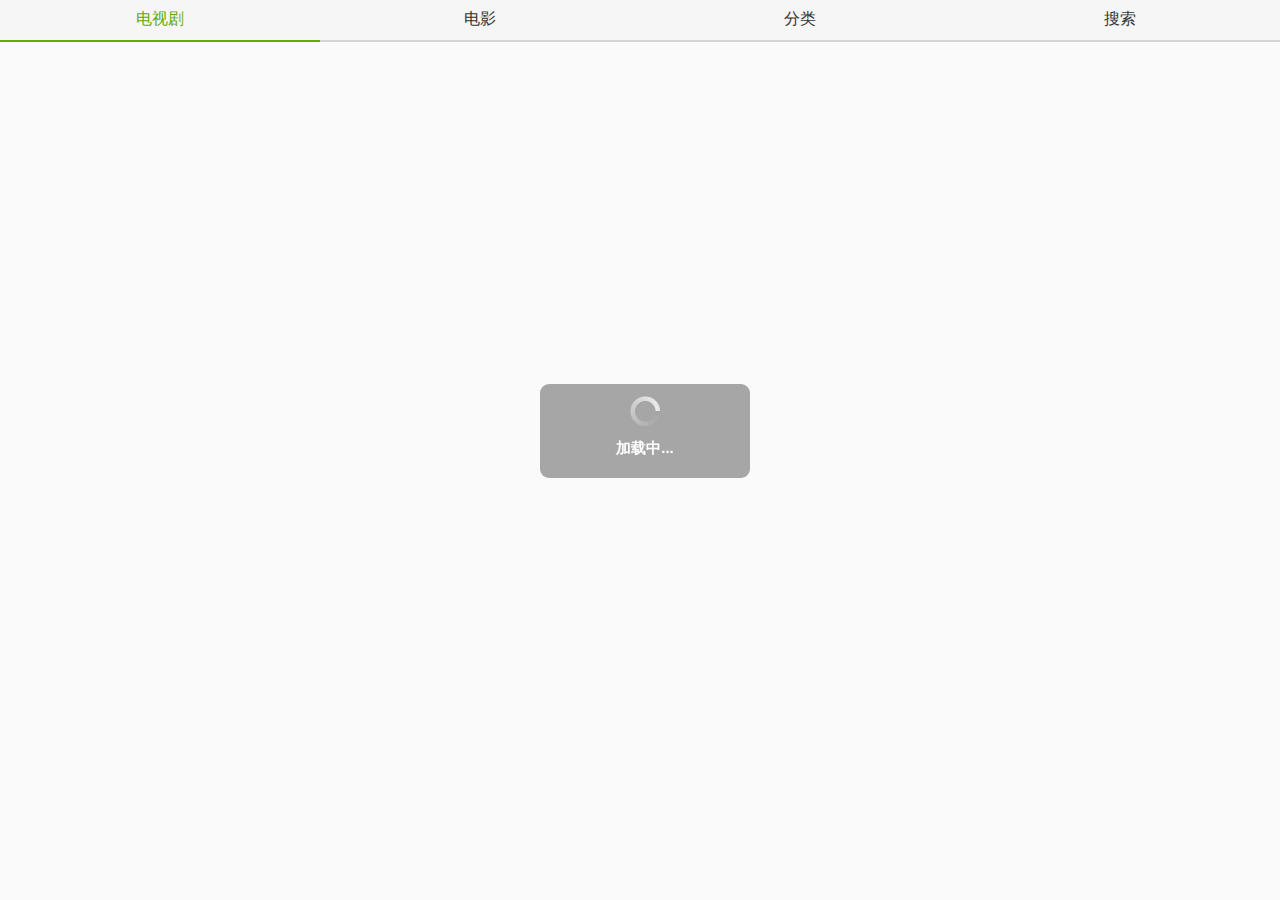
<file: v2/mobile/index.html>
<!DOCTYPE html>
<html>
<head>
<meta http-equiv="Content-Type" content="text/html; charset=utf-8">
<meta name="viewport" content="width=device-width, initial-scale=1.0, user-scalable=0, minimum-scale=1.0, maximum-scale=1.0">
<meta name="apple-mobile-web-app-capable" content="yes">
<meta name="apple-mobile-web-app-status-bar-style" content="black">
<title>Wandoujia Movie</title>
<link type="text/css" rel="stylesheet" href="./styles/default.css?201301291650" />
<script type="text/javascript" src="./js/iscroll.js?201301291650"></script>
<script type="text/javascript" src="./js/jquery.js?201301291650"></script>
<script type="text/javascript" src="./js/jq.template.js?201301291650"></script>
<link rel="prefetch" href="./styles/images/download.png?201301291650"/>
<link rel="prefetch" href="./styles/images/cancel.png?201301291650"/>
<link rel="prefetch" href="./styles/images/open.png?201301291650"/>
</head>
<body>
<div class="group" id="header">
	<li data-tab="tv">
	    电视剧
	</li>
	<li data-tab="movie">
	    电影
	</li>
	<!--li data-tab="singer-index" data-showloading="1" style="width:28%">
	    我是歌手
	</li-->
	<li data-tab="category-index" data-showloading="1">
	    分类
	</li>
	<li data-tab="search-index" data-showloading="1">
	    搜索
	</li>
	<li data-tab="singer-detail" style="display:none">
	</li>
	<li data-tab="category" style="display:none">
	</li>
	<li data-tab="search" style="display:none"></li>
</div>
<div id="wrapper">
    <!-- movie panel-->
    <div id="movie" class="panel" data-title="视频搜索">
        <div class="list"></div>
    </div>
    <!-- tv panel-->
    <div id="tv" class="panel" data-title="视频搜索">
        <div class="list"></div>
    </div>
    <!-- category panel-->
    <div id="category-index" class="panel" data-title="视频搜索">
		<div class="list"></div>
    </div>
    <!-- search result panel-->
    <div id="search" class="panel" data-title="视频搜索">
        <div class="list"></div>
    </div>
    <!-- category result panel-->
    <div id="category" class="panel" data-title="视频搜索">
        <div class="list"></div>
    </div>
    <!-- search index panel-->
	<div id="search-index" class="panel" data-title="视频搜索">
		<div class="list">
			<div class="search-wrap">
				<div class="search-outter" style="">
					<input type="text" placeholder="豌豆荚视频搜索" id="search-key" onKeyUp="if(event.keyCode==13){window.goSearch($.trim($('#search-key').val()));}" />
					<div class="search-btn" id="search-btn"></div>
				</div>
			</div>
			<div class="search-tags">
				<h2>热门搜索</h2>
				<div class="search-taglink">
				</div>
			</div>
		</div>
	</div>
    <!-- singer index panel-->
    <div id="singer-index" class="panel hpanel" data-title="视频搜索"><div class="list"></div></div>
    <!-- singer defail panel-->
    <div id="singer-detail" class="panel hpanel" data-title="我是歌手"><div class="list"></div></div>
    <!-- movie defail panel-->
    <div id="movie-detail" class="panel detail"><div class="info-wrap"></div></div>
    <!-- tv defail panel-->
    <div id="tv-detail" class="panel detail"><div class="info-wrap"></div></div>
</div>


<!-- bottom navbar panel-->
<div id="navbar">
	<div class="navbtns">
		
	</div>
</div>

<script type="text/html" id="temp_empty">
	<div style="margin:50px auto;text-align:center;">
		对不起，没有搜索到任何结果. <a href="javascript:window.location.reload();void 0;">刷新</a>
	</div>
</script>

<script type="text/html" id="temp_movie">
    <%for (var i = 0, l = items.length || 0; i<l; i++){%>
        <div class="line" onclick="loadDetail(this, '<%=items[i].id%>', 'movie')">
                <img src="<%=items[i].img%>" class="cover" onerror="imgError(this)" />
                <div class="splitline"></div>
                <a href="javascript:void 0" class="downbtn" onclick="return(runTask(this));" <%if(typeof items[i].size!='undefined'){%>data-size="<%=items[i].size%>"<%}%> data-title="<%=items[i].title%>" data-id="<%=items[i].id%>" data-icon="<%=items[i].img%>" data-status="<%=items[i].downloadStatus%>" id="status_<%=items[i].id%>">离线下载</a>
                <strong><%=items[i].title.sub(99, '...')%></strong>
                <small>主演：<%if(items[i].actor){%><%=items[i].actor.join(',').sub(16, '...')%><%}else{%>暂无<%}%></small>
                <small>评分：<%=items[i].score%></small>
				<small id="status_<%=items[i].id%>_text" style="display:none;color:#66aa00"></small>
        </div>
    <%}%>
</script>
<script type="text/html" id="temp_tv">
    <%for (var i = 0, l = items.length || 0; i<l; i++){%>
        <div class="line" onclick="loadDetail(this, '<%=items[i].id%>', 'tv')">
            <img src="<%=items[i].img%>" class="cover" />
            <div class="tvupdate"><%=items[i].time.replace(/共\d+集\|/ig, '')%></div>
            <strong class="tvtitle"><%=items[i].title.sub(12, '...')%></strong>
            <small>主演：<%if(items[i].actor){%><%=items[i].actor.join(',').sub(16, '...')%><%}else{%>暂无<%}%></small>
            <small>导演：<%if(items[i].director){%><%=items[i].director.join(',').sub(16, '...')%><%}else{%>暂无<%}%></small>
            <small class="top25">评分：<%=items[i].score%></small>
        </div>
    <%}%>
</script>
<script type="text/html" id="temp_movie_detail">
    <div class="cover-info">
        <img src="<%=img%>" class="cover" onerror="imgError(this)" />
        <p class="director">导演：<span><%if(typeof director!='undefined'){%><%=director.join(',').sub(20, '...')%><%}else{%>暂无<%}%></span></p>
        <p class="actor">主演：<span><%if(typeof actor!='undefined'){%><%=actor.join(',').sub(15, '...')%><%}else{%>暂无<%}%></span></p>
        <p class="year">年份：<span><%if(typeof year!='undefined'){%><%=year%><%}else{%>暂无<%}%></span></p>
        <p class="category">类型：<span><%if(typeof cate!='undefined'){%><%=cate.join(',').sub(20, '...')%><%}else{%>暂无<%}%></span></p>
        <p class="status">片长：<span><%if(typeof time!='undefined'){%><%=time%><%}else{%>未知<%}%></span></p>
        <p class="status">评分：<span><%if(typeof score!='undefined'){%><%=score%><%}else{%>未知<%}%></span></p>
    </div>
    <div class="desc-info">
        <h3>剧情介绍</h3>
        <div class="desc-content"><%=info%></div>
    </div>
    <div class="from-info">
        <div class="site">
            来源：<%=from%>
            <span></span>
        </div>
    </div>
</script>


<script type="text/html" id="temp_tv_detail">
    <div class="cover-info">
        <img src="<%=img%>" class="cover" onerror="imgError(this)" />
        <p class="update"><%if(typeof time!='undefined'){%><%=time%><%}else{%>更新至 <%=show.length%> 集<%}%></p>
        <p class="director">导演：<span><%if(typeof director!='undefined'){%><%=director.join(',').sub(20, '...')%><%}else{%>暂无<%}%></span></p>
        <p class="actor">主演：<span><%if(typeof actor!='undefined'){%><%=actor.join(',').sub(15, '...')%><%}else{%>暂无<%}%></span></p>
        <p class="year">年份：<span><%if(typeof year!='undefined'){%><%=year%><%}else{%>暂无<%}%></span></p>
        <p class="category">类型：<span><%if(typeof cate!='undefined'){%><%=cate.join(',').sub(20, '...')%><%}else{%>暂无<%}%></span></p>
        <p class="status">评分：<span><%if(typeof score!='undefined'){%><%=score%><%}else{%>未知<%}%></span></p>
    </div>
    
    <div class="desc-info">
        <h3>剧集列表
            <!--span class="opt">全选</span-->
        </h3>
        <div class="tv-list">
            <%var i = show.length;l = 0;while(i--){%>
                <a href="javascript:void 0" class="tv-task" data-title="<%=show[i].title%>" data-tv="<%=title%>" data-id="<%=show[i].id%>" <%if(typeof show[i].size!='undefined'){%>data-size="<%=show[i].size%>"<%}%> data-icon="<%=img%>"<%if(show[i].downloadStatus!=OTS_NONE){%> class="selected"<%}%> data-style="selected" data-status="<%=show[i].downloadStatus%>"><%=show[i].title%></a>
                <%if(l++==11){%>
                    <div class="clear"></div>
                    <div class="tv-more">
                        <div class="tv-more-body">
                <%}%>
            <%}%>
                    </div>
                    <%if(l>=11){%><div class="tv-more-down" onclick="expandTvList(this)"></div><%}%>
                    </div>
        </div>
        <div class="clear"></div>
        <div class="more">
            
        </div>
    </div>
    
    <div class="desc-info">
        <h3>剧情介绍</h3>
        <div class="desc-content"><%=info%></div>
    </div>
    <div class="from-info">
        <div class="site">
            来源：<%=from%>
            <span></span>
        </div>
    </div>
</script>

<script type="text/html" id="temp_search">
	<%if(page == 1){%>
	<div style="padding:7px 0 7px 10px;text-align:left;border-bottom:1px solid #DDD;background:#F0F0F0">共有 <%=items.length%> 条搜索结果</div>
	<%}%>
    <%for (var i = 0, l = items.length || 0; i<l; i++){%>
        <div class="line" onclick="loadDetail(this, '<%=items[i].id%>', '<%=items[i].type%>')">
            <img src="<%=items[i].img%>" class="cover" />
            <div class="tvupdate"><%=items[i].time%></div>
            <strong class="tvtitle"><%=items[i].title.sub(12, '...')%></strong>
            <small>主演：<%if(items[i].actor){%><%=items[i].actor.join(',').sub(16, '...')%><%}else{%>暂无<%}%></small>
            <small>导演：<%if(items[i].director){%><%=items[i].director.join(',').sub(16, '...')%><%}else{%>暂无<%}%></small>
            <small class="top25">评分：<%=items[i].score%></small>
        </div>
    <%}%>
</script>

<script type="text/html" id="temp_category">
	<%if(page == 1){%>
	<div style="padding:7px 0 7px 10px;text-align:left;border-bottom:1px solid #DDD;background:#F0F0F0">共有 <%=total%> 部</div>
	<%}%>
    <%for (var i = 0, l = items.length || 0; i<l; i++){%>
        <div class="line" onclick="loadDetail(this, '<%=items[i].id%>', '<%=items[i].type%>')">
            <img src="<%=items[i].img%>" class="cover" />
            <div class="tvupdate"><%=items[i].time%></div>
            <strong class="tvtitle"><%=items[i].title.sub(12, '...')%></strong>
            <small>主演：<%if(items[i].actor){%><%=items[i].actor.join(',').sub(16, '...')%><%}else{%>暂无<%}%></small>
            <small>导演：<%if(items[i].director){%><%=items[i].director.join(',').sub(16, '...')%><%}else{%>暂无<%}%></small>
            <small class="top25">评分：<%=items[i].score%></small>
        </div>
    <%}%>
</script>



<script type="text/html" id="temp_category_index">
	<div class="catetitle">电视剧</div>
	<div class="catelist">
	<%for(var i = 0, l = tv.length; i < l; i++){%>
		<div <%=window.E['onmousedown']%>="$(this).addClass('selected');" <%=window.E['onmouseup']%>="$(this).removeClass('selected');" onclick="window.setCategoryTitle('<%=tv[i].title%>');window.goCategory('<%=tv[i].id%>')"><%=tv[i].title%></div>
	<%}%>
	</div>
	<div class="clear"></div>
	<div class="catetitle">电影</div>
	<div class="catelist">
	<%for(var i = 0, l = movie.length; i < l; i++){%>
		<div <%=window.E['onmousedown']%>="$(this).addClass('selected');" <%=window.E['onmouseup']%>="$(this).removeClass('selected');" onclick="window.setCategoryTitle('<%=movie[i].title%>');window.goCategory('<%=movie[i].id%>')"><%=movie[i].title%></div>
	<%}%>
	</div>
</script>

<script type="text/html" id="temp_search_index">
	<%for(var i = 0, l = list.length; i < l; i++){%><a href="javascript:void 0" <%=window.E['onmousedown']%>="$(this).addClass('selected');" <%=window.E['onmouseup']%>="$(this).removeClass('selected');" onclick="window.goSearch('<%=list[i]%>')" data-tag="1"><%=list[i]%></a><%}%>
</script>



<script type="text/html" id="temp_singer_index">
    <%for (var i = 0, l = items.length || 0; i<l; i++){%>
        <div class="line" onclick="window.loadSinger('<%=items[i].id%>', '我是歌手 第<%=items.length-i%>期')" data-id="<%=items[i].id%>" <%=window.E['onmousedown']%>="$(this).addClass('active');" <%=window.E['onmouseup']%>="$(this).removeClass('active');">
            <img src="<%=items[i].img%>" class="cover" />
            <div class="tvupdate">共 <%=items[i].total%> 部</div>
            <strong class="tvtitle">第<%=items.length-i%>期</strong>
            <small><%=items[i].time%></small>
        </div>
    <%}%>
</script>


<script type="text/html" id="temp_singer-detail">
    <%for (var i = 0, l = items.length || 0; i<l; i++){%>
        <div class="line">
                <img src="<%=items[i].img%>" class="cover" onerror="imgError(this)" />
                <div class="splitline"></div>
                <a href="javascript:void 0" class="downbtn" onclick="return(runTask(this));" data-title="<%=items[i].title%>" <%if(typeof items[i].size!='undefined'){%>data-size="<%=items[i].size%>"<%}%> data-id="<%=items[i].id%>" data-icon="<%=items[i].img%>" data-status="<%=items[i].downloadStatus%>" id="status_<%=items[i].id%>">离线下载</a>
                <strong><%=items[i].title.sub(99, '...')%></strong>
                <small>演唱者：<%if(typeof items[i].actor != 'undefined'){%><%=items[i].actor.sub(16, '...')%><%}else{%>暂无<%}%></small>
				<small id="status_<%=items[i].id%>_text" style="display:none;color:#66aa00"></small>
        </div>
    <%}%>
</script>

<div id="debug" style="display:block;position:absolute;bottom:1px solid #CCC;background:#000;color:#FFF;z-index:999999;left:0;bottom:1px solid;"></div>
<script src="./js/setting.js"></script>
<script src="./js/app_v2.js?201301291650"></script>
</body>
</html>
</file>
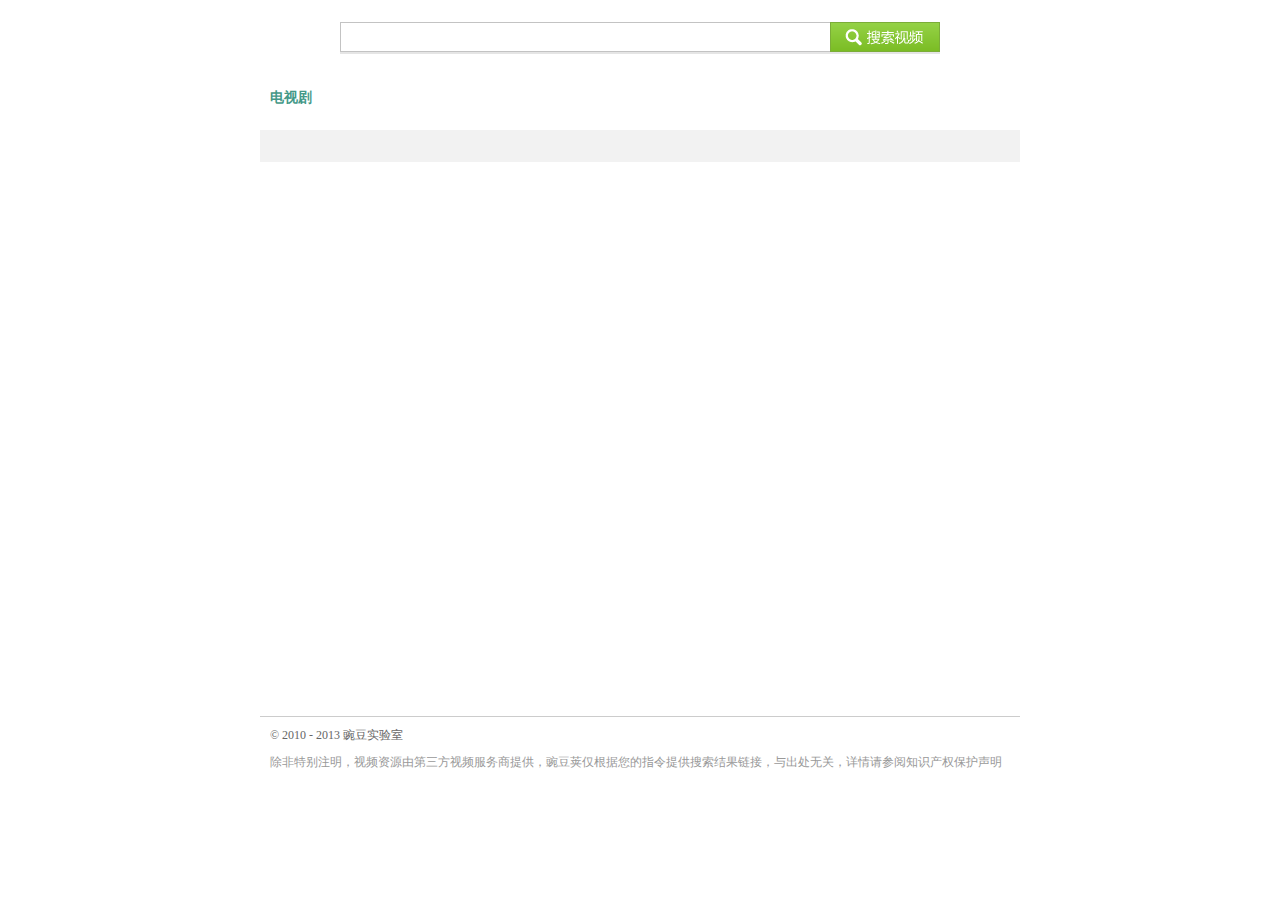
<file: static/list.html>
<!DOCTYPE html PUBLIC "-//W3C//DTD XHTML 1.0 Transitional//EN" "http://www.w3.org/TR/xhtml1/DTD/xhtml1-transitional.dtd">
<html xmlns="http://www.w3.org/1999/xhtml">
<head>
<title> 搜索结果页 - 视频搜索 </title>
<meta http-equiv="Content-Type" content="text/html;charset=utf-8" />
<meta name="Author" content="xiewulong" />
<meta name="Keywords" content="" />
<meta name="Description" content="" />
<link rel="stylesheet" type="text/css" href="css/public.css" />
<link rel="stylesheet" type="text/css" href="css/main.css" />
<script type="text/javascript" src="js/jquery-1.8.3.min.js"></script>
<script type="text/javascript" src="js/jquery.tinyscrollbar.min.js"></script>
<!--[if IE 6]>
<script src="js/DD_belatedPNG.js"></script>
<script src="js/png.js"></script>
<![endif]-->
</head>

<body>

<div id="scrollbar" class="scrollbar">

<div id="wdj_xwl_search" class="wdj_xwl_search fix">
	<div class="wdj_xwl_search_btn"><a href="#" id="wdj_xwl_search_btn"></a></div>
	<div class="wdj_xwl_search_ipt"><span><form method="get" action="list.html" id="searchform"><input type="text" id="wdj_xwl_search_ipt" class="wdj_xwl_inputs" name="word" /></form></span></div>
</div>

<div class="w760 mrla">

	<div class="wdj_xwl_wrap_search">

		<div class="wdj_xwl_box">
			<div class="wdj_xwl_box_title wdj_xwl_box_title_nb wdj_xwl_box_title_pl8 wdj_xwl_box_title1"><h3 id="vtype"></h3></div>
			<div class="wdj_xwl_box_con">
				<div id="vlist" class="wdj_xwl_sreachlist"></div>
			</div>
		</div>

		<div id="wdj_xwl_pages" class="wdj_xwl_pages"></div>

	</div>

	<div class="footer" style="border-top:1px solid #CCC;font-size:12px;margin:30px 0 20px;">
		<p style="color:#666;margin:10px">&copy; 2010 - 2013 豌豆实验室 </p>
	 <p style="color:#999;margin-left:10px;">除非特别注明，视频资源由第三方视频服务商提供，豌豆荚仅根据您的指令提供搜索结果链接，与出处无关，详情请参阅<a class="link" target="_default" href="http://www.wandoujia.com/intellectual_property">知识产权保护声明</a></p> 
	</div>

</div>

</div>

<script type="text/javascript" src="js/main.js"></script>
<script type="text/javascript">
(function(){
	var url=location.href;
	if(url.indexOf('?')==-1){
		getVideo('http://video.wandoujia.com/api/tv/hot?page=1&size=10&jsonp=?');
		$('#vtype').html('电视剧');
		$('#wdj_xwl_type a').eq(0).addClass('on');
		return false;
	}
	var url=url.substring(url.indexOf('?')+1).split('&');
	var actions={};
	for(var i=0;i<url.length;i++){
		if(url[i].indexOf('=')!=-1){
			var index=url[i].indexOf('=');
			actions[url[i].substring(0,index)]=url[i].substring(index+1);
		}
	}

	var size=10;
	var page=actions.page?actions.page:1;
	var host='http://video.wandoujia.com/api/';
	var action='?jsonp=?&page='+page+'&size='+size;
	var tag=0;

	if(actions.word){
		host+='s';
		action+='&word='+actions.word;
		var sword=decodeURIComponent(actions.word)
		$('#vtype').html(sword);
		$('#wdj_xwl_search_ipt').val(sword).focus();
	}else if(actions.cate){
		host+='s';
		action+='&cate='+actions.cate;
		var cates={
			't_ouxiang':'偶像',
			't_junlv':'军旅',
			't_xingzhen':'刑侦',
			't_dongzuo':'动作',
			't_lishi':'历史',
			't_zhanzheng':'战争',
			't_guzhuang':'古装',
			't_xiju':'喜剧',
			't_jiating':'家庭',
			't_xuanyi':'悬疑',
			't_qingjing':'情景',
			't_wuxia':'武侠',
			't_kehuan':'科幻',
			't_dushi':'都市',
			't_shenhua':'神话',
			't_yanqing':'言情',
			't_zhuanji':'传记',
			't_zainan':'灾难',
			'm_lunli':'伦理'
		}
		$('#vtype').html(cates[actions.cate]);
		$('#wdj_xwl_type a').each(function(){if($(this).text()==cates[actions.cate])$(this).addClass('on');});
	}else{
		tag=1;
		switch(actions.list){
			case 'thot':
				host+='tv/hot';
				$('#vtype').html('电视剧');
				$('#wdj_xwl_type a').eq(0).addClass('on');
				break;
			case 'tnew':
				host+='tv/new';
				$('#vtype').html('电视剧');
				break;
			case 'mhot':
				host+='movie/hot';
				$('#vtype').html('电影');
				break;
			case 'mnew':
				host+='movie/new';
				$('#vtype').html('电影');
				break;
		}
	}
	var url=host+action;
	//alert(url);

	if(tag)getVideo(url);
	else getVideo2(url);

	function getVideo(url){
		$.getJSON(url,function(d){
			var vs=d.items;
			if(vs.length==0){
				$('#wdj_xwl_pages').hide();
				$('.wdj_xwl_wrap_search').css('height','auto').css('minHeight','0');
				$('#vlist').html('<div class="noquery">未到找与「<span>'+$('#vtype').text()+'</span>」匹配的视频</div>');
				return false;
			}
			for(var i in vs){
				var href1='show.html?'+vs[i].id+'"';
				if(vs[i].type=='tv'){
					var href2=href1;
					var btntxt='查看详情';
				}else{
					var href2='http://video.wandoujia.com/api/down/'+vs[i].id+'#&name='+vs[i].title+'.mp4&content-type=video" download=""';
					var btntxt='下载';
				}
				var actors=vs[i].actor;
				var actor='';
				for(var j=0;j<actors.length;j++){
					if(j>2)break;
					if(j>0)actor+=' ';
					actor+=actors[j];
				}
				var directors=vs[i].director;
				var director='';
				for(var j=0;j<directors.length;j++){
					if(j>2)break;
					if(j>0)director+=' ';
					director+=directors[j];
				}
				if(sword)vs[i].title=vs[i].title.replace(sword,'<span>'+sword+'</span>');
				var html='<div class="wdj_xwl_sreachlist_one';
				if(i%2==1)html+=' wdj_xwl_sreachlist_one_alt';
				html+=			'">'+
								'<div class="fl"><a href="'+href1+'><img src="http://video.wandoujia.com/api/img/'+vs[i].id+'" /></a></div>'+
								'<div class="auto">'+
									'<h5><a href="'+href1+'><strong>'+vs[i].title+'</strong><em>（2012）</em></a><span>评分：</span><b>'+vs[i].score+'</b></h5>'+
									'<p><strong>主演：</strong><span>'+actor+'</span><strong class="ml15">导演：</strong><span>'+director+'</span></p>'+
									//'<p><strong>类型：</strong><span id="cate'+i+'"></span><strong class="ml15">片长：</strong><span>'+vs[i].time+'</span></p>'+
									'<p><strong>片长：</strong><span>'+vs[i].time+'</span><strong class="ml15">来源：</strong><span id="from'+i+'"></span></p>'+
									'<p class="desc"><strong>简介：</strong><span id="desc'+i+'"></span></p>'+
									'<div class="fix pt3"><a href="'+href2+' class="wdj_xwl_btn2 fl">'+btntxt+'</a></div>'+
								'</div>'+
							'</div>';
				$('#vlist').append(html);
				setinfo(vs[i].id,i,1);
			}
			setPage(page*size+d.next);
		});
	}

	function getVideo2(url){
		$.getJSON(url,function(d){
			var vs=d.items;
			if(vs.length==0){
				$('#wdj_xwl_pages').hide();
				$('.wdj_xwl_wrap_search').css('height','auto').css('minHeight','0');
				$('#vlist').html('<div class="noquery">未到找与「<span>'+$('#vtype').text()+'</span>」匹配的视频</div>');
				return false;
			}
			for(var i in vs){
				var href1='show.html?'+vs[i].id+'"';
				if(vs[i].type=='tv'){
					var href2=href1;
					var btntxt='查看详情';
				}else{
					var href2='http://video.wandoujia.com/api/down/'+vs[i].id+'#&name='+vs[i].title+'.mp4&content-type=video" download=""';
					var btntxt='下载';
				}
				var actors=vs[i].actor;
				var actor='';
				for(var j=0;j<actors.length;j++){
					if(j>2)break;
					if(j>0)actor+=' ';
					actor+=actors[j];
				}
				var directors=vs[i].director;
				var director='';
				for(var j=0;j<directors.length;j++){
					if(j>2)break;
					if(j>0)director+=' ';
					director+=directors[j];
				}
				var cates=vs[i].cate;
				var cate='';
				for(var j=0;j<cates.length;j++){
					if(j>2)break;
					if(j>0)cate+=' ';
					cate+=cates[j];
				}
				if(sword)vs[i].title=vs[i].title.replace(sword,'<span>'+sword+'</span>');
				var html='<div class="wdj_xwl_sreachlist_one';
				if(i%2==1)html+=' wdj_xwl_sreachlist_one_alt';
				html+=			'">'+
								'<div class="fl"><a href="'+href1+'><img src="http://video.wandoujia.com/api/img/'+vs[i].id+'" /></a></div>'+
								'<div class="auto">'+
									'<h5><a href="'+href1+'><strong>'+vs[i].title+'</strong><em>（2012）</em></a><span>评分：</span><b>'+vs[i].score+'</b></h5>'+
									'<p><strong>主演：</strong><span>'+actor+'</span><strong class="ml15">导演：</strong><span>'+director+'</span></p>'+
									//'<p><strong>类型：</strong><span>'+cate+'</span><strong class="ml15">片长：</strong><span>'+vs[i].time+'</span></p>'+
									'<p><strong>片长：</strong><span>'+vs[i].time+'</span><strong class="ml15">来源：</strong><span id="from'+i+'"></span></p>'+
									'<p class="desc"><strong>简介：</strong><span>'+vs[i].info+'</span></p>'+
									'<div class="fix pt3"><a href="'+href2+' class="wdj_xwl_btn2 fl">'+btntxt+'</a></div>'+
								'</div>'+
							'</div>';
				$('#vlist').append(html);
				setinfo(vs[i].id,i);
			}
			setPage(d.total);
		});
	}

	function setinfo(id,n,m){
		$.getJSON('http://video.wandoujia.com/api/detail/'+id+'?jsonp=?',function(d){
			/*
			var cates=d.cate;
			var cate='';
			for(var i=0;i<cates.length;i++){
				if(i>2)break;
				if(i>0)cate+=' ';
				cate+=cates[i];
			}
			$('#cate'+n).html(cate);
			*/
			var from_a={
				'搜狐视频':'http://tv.sohu.com/drama/',
				'乐视':'http://www.letv.com/',
				'PPTV':'http://www.pptv.com/'
			};
			var html='<a href="'+from_a[d.from]+'" target="_default">'+d.from+'</a>';
			$('#from'+n).html(html);
			if(m)$('#desc'+n).html(d.info);
		});
	}

	function setPage(n){
		//alert(n);
		pageurl='?';
		page=parseInt(page);
		for(var i in actions){
			if(i=='page')continue;
			pageurl+=i+'='+actions[i];
		}
		pageurl+='&page=';
		var pages=n%size==0?n/size:Math.floor(n/size)+1;
		var html='';
		for(var i=0;i<pages;i++){
			if(i==0){
				html+='<a href="';
				if(page==1)html+='javascript:;';
				else html+=pageurl+(page-1);
				html+='" class="prev';
				if(page==1)html+=' first';
				html+='">上一页</a><em>・</em>';
			}
			if(i>=page-4&&i<=page+2){
				var j=i+1;
				var url=pageurl+j;
				html+='<a href="'+url+'"';
				if(j==page)html+=' class="on"';
				html+='>'+j+'</a><em>・</em>';
			}
			
			if(i==pages-1){
				html+='<a href="';
				if(page==pages)html+='javascript:;';
				else html+=pageurl+(page+1);
				html+='" class="next';
				if(page==pages)html+=' last';
				html+='">下一页</a>';
			}
		}
		$('#wdj_xwl_pages').html(html);
	}

})();
</script>
<script>var _gaq = _gaq || [];
  _gaq.push(['_setAccount', 'UA-15790641-32']);
  _gaq.push(['_trackPageview']);
  var ga = document.createElement('script'); ga.type = 'text/javascript'; ga.async = true;
  ga.src = ('https:' == document.location.protocol ? 'https://ssl' : 'http://www') + '.google-analytics.com/ga.js';
  var s = document.getElementsByTagName('script')[0]; s.parentNode.insertBefore(ga, s);
</script>


</body>
</html>
</file>
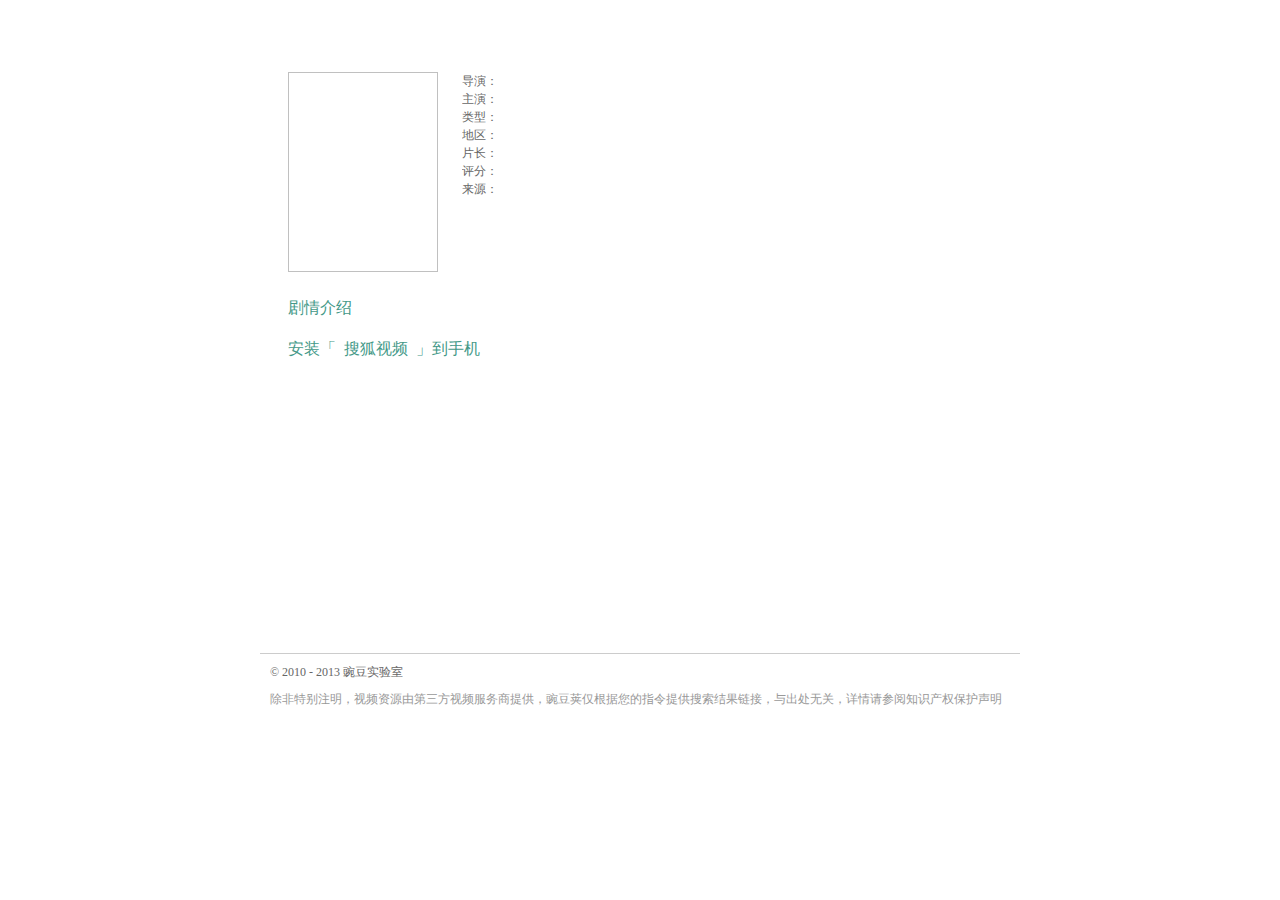
<file: static/minishow.html>
<!DOCTYPE html PUBLIC "-//W3C//DTD XHTML 1.0 Transitional//EN" "http://www.w3.org/TR/xhtml1/DTD/xhtml1-transitional.dtd">
<html xmlns="http://www.w3.org/1999/xhtml">
<head>
<title> 详情页 - 视频搜索 </title>
<meta http-equiv="Content-Type" content="text/html;charset=utf-8" />
<meta name="Author" content="xiewulong" />
<meta name="Keywords" content="" />
<meta name="Description" content="" />
<link rel="stylesheet" type="text/css" href="css/public.css" />
<link rel="stylesheet" type="text/css" href="css/main.css" />
<script type="text/javascript" src="js/jquery-1.8.3.min.js"></script>
<script type="text/javascript" src="js/jquery.tinyscrollbar.min.js"></script>
<!--[if IE 6]>
<script src="js/DD_belatedPNG.js"></script>
<script src="js/png.js"></script>
<![endif]-->
</head>

<body>

<div id="scrollbar" class="scrollbar">

<div class="w760 mrla">

	<div class="wdj_xwl_show">
		<h1><span></span></h1>
		<div class="info">
			<div class="thumb"><img id="thumb" /></div>
			<div id="info" class="auto">
				<p><span>导演：</span><em></em></p>
				<p><span>主演：</span><em></em></p>
				<p><span>类型：</span><em></em></p>
				<p><span>地区：</span><em></em></p>
				<p><span>片长：</span><em></em></p>
				<p><span>评分：</span><em></em></p>
				<p><span>来源：</span><em></em></p>
			</div>
		</div>
		<div id="shows"></div>
		<h3 style="margin-top:10px;">剧情介绍</h3>
		<div id="desc" class="desc"></div>
		<h3 style="margin-top:10px;">安装「<em id="appname">搜狐视频</em>」到手机</h3>
		<div class="wdj_xwl_flinks" id="wdj_xwl_flinks"></div>
	</div>

	<div class="footer" style="border-top:1px solid #CCC;font-size:12px;margin:30px 0 20px;">
		<p style="color:#666;margin:10px">&copy; 2010 - 2013 豌豆实验室 </p>
	 <p style="color:#999;margin-left:10px;">除非特别注明，视频资源由第三方视频服务商提供，豌豆荚仅根据您的指令提供搜索结果链接，与出处无关，详情请参阅<a class="link" target="_default" href="http://www.wandoujia.com/intellectual_property">知识产权保护声明</a></p> 
	</div>

</div>

</div>

<script type="text/javascript" src="js/main.js"></script>
<script type="text/javascript">
(function(){
	var url=location.href;
	if(url.indexOf('?')==-1)return false;
	var vid=url.substring(url.indexOf('?')+1);
	//alert('http://video.wandoujia.com/api/detail/'+vid+'?jsonp=?');
	$.getJSON('http://video.wandoujia.com/api/detail/'+vid+'?jsonp=?',function(d){
		$('h1').html(d.title).append('<span>'+d.year+'</span>');
		$('#desc').html(d.info);
		$('#thumb').attr('src','http://video.wandoujia.com/api/img/'+d.id);
		var director=d.director;
		var actor=d.actor;
		var cate=d.cate;
		var html_info='<p><span>导演：</span><em>';
		for(var i=0;i<director.length;i++){
			if(i>0)html_info+=' / ';
			html_info+=director[i];
		}
		html_info+='</em></p><p><span>主演：</span><em>';
		for(var i=0;i<actor.length;i++){
			if(i>0)html_info+=' / ';
			html_info+=actor[i];
		}
		html_info+='</em></p><p><span>类型：</span><em>';
		for(var i=0;i<cate.length;i++){
			if(i>0)html_info+=' / ';
			html_info+=cate[i];
		}
		html_info+='</em></p>';
		if(d.area)html_info+='<p><span>地区：</span><em>'+d.area+'</em></p>';
		if(d.time)html_info+='<p><span>片长：</span><em>'+d.time+'</em></p>';
		if(d.score)html_info+='<p><span>评分：</span><em>'+d.score+'</em></p>';
		if(d.from){
			var from_a={
				'搜狐视频':'http://tv.sohu.com/drama/',
				'乐视':'http://www.letv.com/',
				'PPTV':'http://www.pptv.com/'
			};
			var from_a1={
				'搜狐视频':'<a href="http://mini.wandoujia.com/apps/com.sohu.sohuvideo"><img src="images/sohutv.png"></a>',
				'乐视':'<a href="http://mini.wandoujia.com/apps/com.letv.android.client"><img src="images/letv.png"></a>',
				'PPTV':'<a href="http://mini.wandoujia.com/apps/com.pplive.androidphone"><img src="images/pptv.png"></a>'
			};
			html_info+='<p><span>来源：</span><em><a href="'+from_a[d.from]+'" target="_default">'+d.from+'</a></em></p>';
			$('#appname').html(d.from);
			$('#wdj_xwl_flinks').html(from_a1[d.from]);
		}
		if(d.size){
			var vsize=Math.floor(d.size/1024/1024);
			html_info+='<p><span>大小：</span><em>'+vsize+'MB</em></p>';
		}
		if(d.type=='tv'){
			var shows=d.show;
			var l=d.show.length;
			var size=20;
			var n=l%size==0?l/size:Math.floor(l/size)+1;
			var html_shows='<h3  style="display:inline;">下载到手机<span id="wdj_xwl_show_vlist_tab">';
			for(var i=0;i<n;i++){
				if(i>0)html_shows+='<em>|</em>';
				var min=i*size+1;
				var max=l%size>0&&i+1==n?min+l%size-1:(i+1)*size;
				html_shows+='<a href="javascript:;" class="on">'+min+'-'+max+'</a>';
			}
			html_shows+='</span></h3><a href="http://apps.wandoujia.com/games/special/mini_player.html" class="howplay">安装视频播放器</a>';
			for(var i=0;i<l;i++){
				var title=shows[i].title;
				title=title.indexOf('：')==-1?title:title.substring(0,title.indexOf('：'));
				if(i%size==0)html_shows+='<div class="vlist">';
				html_shows+='<a href="http://video.wandoujia.com/api/down/'+shows[i].id+'#name='+d.title+title+'.mp4&content-type=video" download=""';
				if(i%10==9)html_shows+=' class="nomr" hidefocus="true"';
				html_shows+='>'+title+'<i></i></a>';
				if(i%size==19)html_shows+='</div>';
			}
			$('#shows').html(html_shows);
			setWdjXwlShowVlist();
		}else{
			html_info+='<div class="fix"><a href="http://apps.wandoujia.com/games/special/mini_player.html" class="howplay">安装视频播放器</a><a href="http://video.wandoujia.com/api/down/'+d.id+'#name='+d.title+'.mp4&content-type=video" download="" class="down" hidefocus="true"></a></div>';
		}
		$('#info').html(html_info);
	});

	function setWdjXwlShowVlist(){
		$('#wdj_xwl_show_vlist_tab a').each(function(i){
			$(this).click(function(){
				$('#wdj_xwl_show_vlist_tab a').removeClass('on');
				$(this).addClass('on');
				$('.wdj_xwl_show .vlist').hide().eq(i).show();
			});
		}).removeClass('on').eq(0).addClass('on');
		$('.wdj_xwl_show .vlist').hide().eq(0).show();

		if(!-[1,]&&!window.XMLHttpRequest){
			$('.wdj_xwl_show .vlist a').hover(function(){
				$(this).children('i').show();
			},function(){
				$(this).children('i').hide();
			});
		}
	}

})();
</script>
<script>var _gaq = _gaq || [];
  _gaq.push(['_setAccount', 'UA-15790641-32']);
  _gaq.push(['_trackPageview']);
  var ga = document.createElement('script'); ga.type = 'text/javascript'; ga.async = true;
  ga.src = ('https:' == document.location.protocol ? 'https://ssl' : 'http://www') + '.google-analytics.com/ga.js';
  var s = document.getElementsByTagName('script')[0]; s.parentNode.insertBefore(ga, s);
</script>


</body>
</html>
</file>
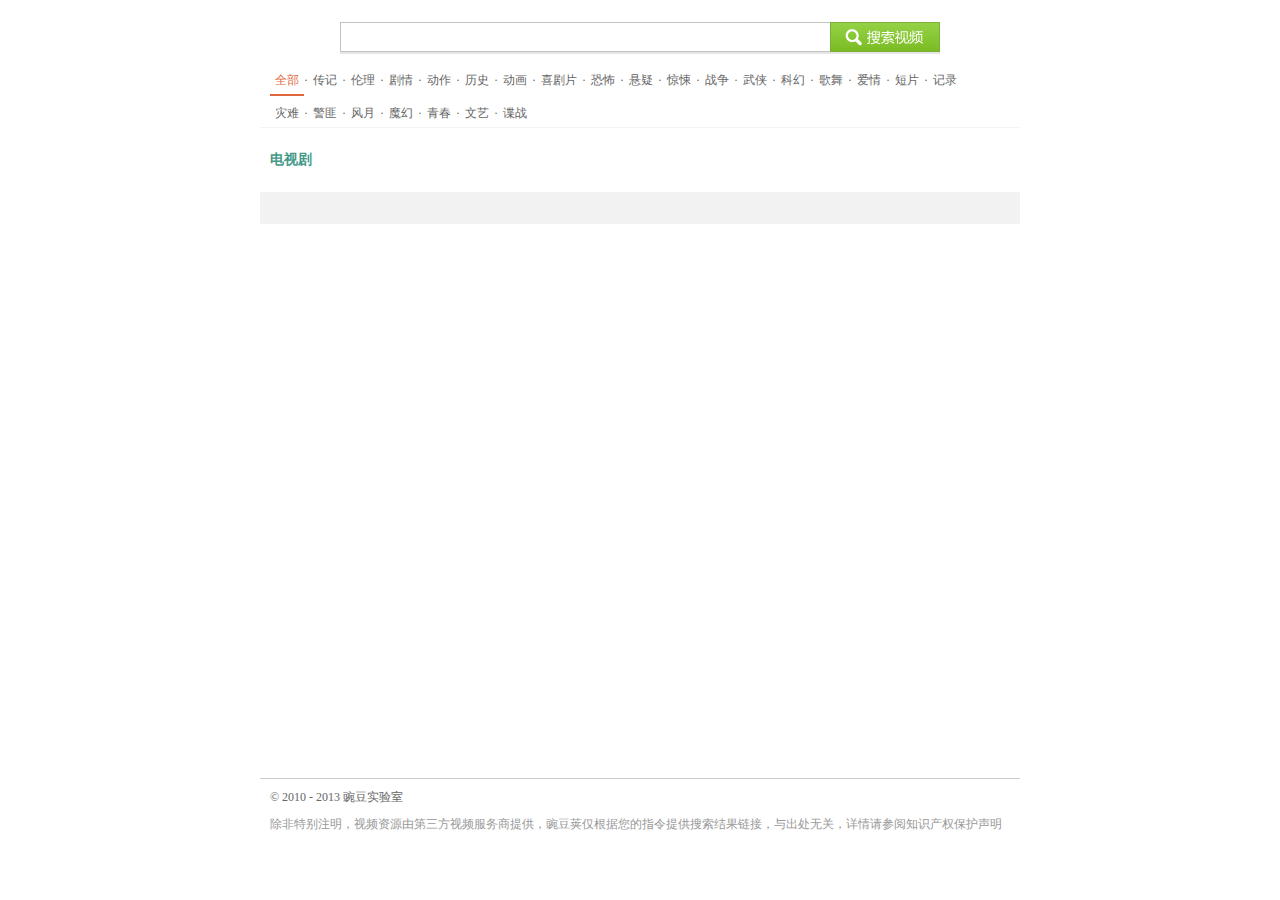
<file: static/mlist.html>
<!DOCTYPE html PUBLIC "-//W3C//DTD XHTML 1.0 Transitional//EN" "http://www.w3.org/TR/xhtml1/DTD/xhtml1-transitional.dtd">
<html xmlns="http://www.w3.org/1999/xhtml">
<head>
<title> 搜索结果页 - 视频搜索 </title>
<meta http-equiv="Content-Type" content="text/html;charset=utf-8" />
<meta name="Author" content="xiewulong" />
<meta name="Keywords" content="" />
<meta name="Description" content="" />
<link rel="stylesheet" type="text/css" href="css/public.css" />
<link rel="stylesheet" type="text/css" href="css/main.css" />
<script type="text/javascript" src="js/jquery-1.8.3.min.js"></script>
<script type="text/javascript" src="js/jquery.tinyscrollbar.min.js"></script>
<!--[if IE 6]>
<script src="js/DD_belatedPNG.js"></script>
<script src="js/png.js"></script>
<![endif]-->
</head>

<body>

<div id="scrollbar" class="scrollbar">

<div id="wdj_xwl_search" class="wdj_xwl_search fix">
	<div class="wdj_xwl_search_btn"><a href="#" id="wdj_xwl_search_btn"></a></div>
	<div class="wdj_xwl_search_ipt"><span><form method="get" action="list.html" id="searchform"><input type="text" id="wdj_xwl_search_ipt" class="wdj_xwl_inputs" name="word" /></form></span></div>
</div>

<div class="w760 mrla">

	<div id="wdj_xwl_type" class="wdj_xwl_type">
		<a href="?list=mhot">全部</a>
		<em>·</em>
		<a href="?cate=m_zhuanji">传记</a>
		<em>·</em>
		<a href="?cate=m_lunli">伦理</a>
		<em>·</em>
		<a href="?cate=m_juqing">剧情</a>
		<em>·</em>
		<a href="?cate=m_dongzuo">动作</a>
		<em>·</em>
		<a href="?cate=m_lishi">历史</a>
		<em>·</em>
		<a href="?cate=m_donghua">动画</a>
		<em>·</em>
		<a href="?cate=m_xiju">喜剧片</a>
		<em>·</em>
		<a href="?cate=m_kongbu">恐怖</a>
		<em>·</em>
		<a href="?cate=m_xuanyi">悬疑</a>
		<em>·</em>
		<a href="?cate=m_jingsong">惊悚</a>
		<em>·</em>
		<a href="?cate=m_zhanzheng">战争</a>
		<em>·</em>
		<a href="?cate=m_wuxia">武侠</a>
		<em>·</em>
		<a href="?cate=m_kehuan">科幻</a>
		<em>·</em>
		<a href="?cate=m_gewu">歌舞</a>
		<em>·</em>
		<a href="?cate=m_aiqing">爱情</a>
		<em>·</em>
		<a href="?cate=m_duan">短片</a>
		<em>·</em>
		<a href="?cate=m_jilu">记录</a>
        <br>
		<!--<em>·</em>-->
        <div style="margin-top:5px">
		<a href="?cate=m_zainan">灾难</a>
		<em>·</em>
		<a href="?cate=m_jingfei">警匪</a>
		<em>·</em>
		<a href="?cate=m_fengyue">风月</a>
		<em>·</em>
		<a href="?cate=m_mohuan">魔幻</a>
		<em>·</em>
		<a href="?cate=m_qingchun">青春</a>
		<em>·</em>
		<a href="?cate=m_wenyi">文艺</a>
		<em>·</em>
		<a href="?cate=m_diezhan">谍战</a>
    </div>
	</div>

	<div class="wdj_xwl_wrap_search">

		<div class="wdj_xwl_box">
			<div class="wdj_xwl_box_title wdj_xwl_box_title_nb wdj_xwl_box_title_pl8 wdj_xwl_box_title1"><h3 id="vtype"></h3></div>
			<div class="wdj_xwl_box_con">
				<div id="vlist" class="wdj_xwl_sreachlist"></div>
			</div>
		</div>

		<div id="wdj_xwl_pages" class="wdj_xwl_pages"></div>

	</div>

	<div class="footer" style="border-top:1px solid #CCC;font-size:12px;margin:30px 0 20px;">
		<p style="color:#666;margin:10px">&copy; 2010 - 2013 豌豆实验室 </p>
	 <p style="color:#999;margin-left:10px;">除非特别注明，视频资源由第三方视频服务商提供，豌豆荚仅根据您的指令提供搜索结果链接，与出处无关，详情请参阅<a class="link" target="_default" href="http://www.wandoujia.com/intellectual_property">知识产权保护声明</a></p> 
	</div>

</div>

</div>

<script type="text/javascript" src="js/main.js"></script>
<script type="text/javascript">
(function(){
	var url=location.href;
	if(url.indexOf('?')==-1){
		getVideo('http://video.wandoujia.com/api/tv/hot?page=1&size=10&jsonp=?');
		$('#vtype').html('电视剧');
		$('#wdj_xwl_type a').eq(0).addClass('on');
		return false;
	}
	var url=url.substring(url.indexOf('?')+1).split('&');
	var actions={};
	for(var i=0;i<url.length;i++){
		if(url[i].indexOf('=')!=-1){
			var index=url[i].indexOf('=');
			actions[url[i].substring(0,index)]=url[i].substring(index+1);
		}
	}

	var size=10;
	var page=actions.page?actions.page:1;
	var host='http://video.wandoujia.com/api/';
	var action='?jsonp=?&page='+page+'&size='+size;
	var tag=0;

	if(actions.word){
		host+='s';
		action+='&word='+actions.word;
		var sword=decodeURIComponent(actions.word)
		$('#vtype').html(sword);
		$('#wdj_xwl_search_ipt').val(sword).focus();
	}else if(actions.cate){
		host+='s';
		action+='&cate='+actions.cate;
		var cates={
            "m_zhuanji":   "传记", 
            "m_lunli":     "伦理",
            "m_juqing":    "剧情",
            "m_dongzuo":   "动作",
            "m_donghua":   "动画",
            "m_lishi":     "历史",
            "m_xiju":      "喜剧片",
            "m_kongbu":    "恐怖",
            "m_xuanyi":    "悬疑",
            "m_jingsong":  "惊悚",
            "m_zhanzheng": "战争",
            "m_gewu":      "歌舞",
            "m_wuxia":     "武侠",
            "m_zainan":    "灾难",
            "m_aiqing":    "爱情",
            "m_duan":      "短片",
            "m_kehuan":    "科幻",
            "m_jilu":      "记录",
            "m_jingfei":   "警匪",
            "m_fengyue":   "风月",
            "m_mohuan":    "魔幻",
            "m_qingchun":  "青春",
            "m_wenyi":     "文艺",
            "m_diezhan":   "谍战"
		}
		$('#vtype').html(cates[actions.cate]);
		$('#wdj_xwl_type a').each(function(){if($(this).text()==cates[actions.cate])$(this).addClass('on');});
	}else{
		tag=1;
		switch(actions.list){
			case 'thot':
				host+='tv/hot';
				$('#vtype').html('电视剧');
				$('#wdj_xwl_type a').eq(0).addClass('on');
				break;
			case 'tnew':
				host+='tv/new';
				$('#vtype').html('电视剧');
				break;
			case 'mhot':
				host+='movie/hot';
				$('#vtype').html('电影');
				break;
			case 'mnew':
				host+='movie/new';
				$('#vtype').html('电影');
				break;
		}
	}
	var url=host+action;
	//alert(url);

	if(tag)getVideo(url);
	else getVideo2(url);

	function getVideo(url){
		$.getJSON(url,function(d){
			var vs=d.items;
			if(vs.length==0){
				$('#wdj_xwl_pages').hide();
				$('.wdj_xwl_wrap_search').css('height','auto').css('minHeight','0');
				$('#vlist').html('<div class="noquery">未到找与「<span>'+$('#vtype').text()+'</span>」匹配的视频</div>');
				return false;
			}
			for(var i in vs){
				var href1='show.html?'+vs[i].id+'"';
				if(vs[i].type=='tv'){
					var href2=href1;
					var btntxt='查看详情';
				}else{
					var href2='http://video.wandoujia.com/api/down/'+vs[i].id+'#&name='+vs[i].title+'.mp4&content-type=video" download=""';
					var btntxt='下载';
				}
				var actors=vs[i].actor;
				var actor='';
				for(var j=0;j<actors.length;j++){
					if(j>2)break;
					if(j>0)actor+=' ';
					actor+=actors[j];
				}
				var directors=vs[i].director;
				var director='';
				for(var j=0;j<directors.length;j++){
					if(j>2)break;
					if(j>0)director+=' ';
					director+=directors[j];
				}
				if(sword)vs[i].title=vs[i].title.replace(sword,'<span>'+sword+'</span>');
				var html='<div class="wdj_xwl_sreachlist_one';
				if(i%2==1)html+=' wdj_xwl_sreachlist_one_alt';
				html+=			'">'+
								'<div class="fl"><a href="'+href1+'><img src="http://video.wandoujia.com/api/img/'+vs[i].id+'" /></a></div>'+
								'<div class="auto">'+
									'<h5><a href="'+href1+'><strong>'+vs[i].title+'</strong><em>（2012）</em></a><span>评分：</span><b>'+vs[i].score+'</b></h5>'+
									'<p><strong>主演：</strong><span>'+actor+'</span><strong class="ml15">导演：</strong><span>'+director+'</span></p>'+
									//'<p><strong>类型：</strong><span id="cate'+i+'"></span><strong class="ml15">片长：</strong><span>'+vs[i].time+'</span></p>'+
									'<p><strong>片长：</strong><span>'+vs[i].time+'</span><strong class="ml15">来源：</strong><span id="from'+i+'"></span></p>'+
									'<p class="desc"><strong>简介：</strong><span id="desc'+i+'"></span></p>'+
									'<div class="fix pt3"><a href="'+href2+' class="wdj_xwl_btn2 fl">'+btntxt+'</a></div>'+
								'</div>'+
							'</div>';
				$('#vlist').append(html);
				setinfo(vs[i].id,i,1);
			}
			setPage(page*size+d.next);
		});
	}

	function getVideo2(url){
		$.getJSON(url,function(d){
			var vs=d.items;
			if(vs.length==0){
				$('#wdj_xwl_pages').hide();
				$('.wdj_xwl_wrap_search').css('height','auto').css('minHeight','0');
				$('#vlist').html('<div class="noquery">未到找与「<span>'+$('#vtype').text()+'</span>」匹配的视频</div>');
				return false;
			}
			for(var i in vs){
				var href1='show.html?'+vs[i].id+'"';
				if(vs[i].type=='tv'){
					var href2=href1;
					var btntxt='查看详情';
				}else{
					var href2='http://video.wandoujia.com/api/down/'+vs[i].id+'#&name='+vs[i].title+'.mp4&content-type=video" download=""';
					var btntxt='下载';
				}
				var actors=vs[i].actor;
				var actor='';
				for(var j=0;j<actors.length;j++){
					if(j>2)break;
					if(j>0)actor+=' ';
					actor+=actors[j];
				}
				var directors=vs[i].director;
				var director='';
				for(var j=0;j<directors.length;j++){
					if(j>2)break;
					if(j>0)director+=' ';
					director+=directors[j];
				}
				var cates=vs[i].cate;
				var cate='';
				for(var j=0;j<cates.length;j++){
					if(j>2)break;
					if(j>0)cate+=' ';
					cate+=cates[j];
				}
				if(sword)vs[i].title=vs[i].title.replace(sword,'<span>'+sword+'</span>');
				var html='<div class="wdj_xwl_sreachlist_one';
				if(i%2==1)html+=' wdj_xwl_sreachlist_one_alt';
				html+=			'">'+
								'<div class="fl"><a href="'+href1+'><img src="http://video.wandoujia.com/api/img/'+vs[i].id+'" /></a></div>'+
								'<div class="auto">'+
									'<h5><a href="'+href1+'><strong>'+vs[i].title+'</strong><em>（2012）</em></a><span>评分：</span><b>'+vs[i].score+'</b></h5>'+
									'<p><strong>主演：</strong><span>'+actor+'</span><strong class="ml15">导演：</strong><span>'+director+'</span></p>'+
									//'<p><strong>类型：</strong><span>'+cate+'</span><strong class="ml15">片长：</strong><span>'+vs[i].time+'</span></p>'+
									'<p><strong>片长：</strong><span>'+vs[i].time+'</span><strong class="ml15">来源：</strong><span id="from'+i+'"></span></p>'+
									'<p class="desc"><strong>简介：</strong><span>'+vs[i].info+'</span></p>'+
									'<div class="fix pt3"><a href="'+href2+' class="wdj_xwl_btn2 fl">'+btntxt+'</a></div>'+
								'</div>'+
							'</div>';
				$('#vlist').append(html);
				setinfo(vs[i].id,i);
			}
			setPage(d.total);
		});
	}

	function setinfo(id,n,m){
		$.getJSON('http://video.wandoujia.com/api/detail/'+id+'?jsonp=?',function(d){
			/*
			var cates=d.cate;
			var cate='';
			for(var i=0;i<cates.length;i++){
				if(i>2)break;
				if(i>0)cate+=' ';
				cate+=cates[i];
			}
			$('#cate'+n).html(cate);
			*/
			var from_a={
				'搜狐视频':'http://tv.sohu.com/drama/',
				'乐视':'http://www.letv.com/',
				'PPTV':'http://www.pptv.com/'
			};
			var html='<a href="'+from_a[d.from]+'" target="_default">'+d.from+'</a>';
			$('#from'+n).html(html);
			if(m)$('#desc'+n).html(d.info);
		});
	}

	function setPage(n){
		//alert(n);
		pageurl='?';
		page=parseInt(page);
		for(var i in actions){
			if(i=='page')continue;
			pageurl+=i+'='+actions[i];
		}
		pageurl+='&page=';
		var pages=n%size==0?n/size:Math.floor(n/size)+1;
		var html='';
		for(var i=0;i<pages;i++){
			if(i==0){
				html+='<a href="';
				if(page==1)html+='javascript:;';
				else html+=pageurl+(page-1);
				html+='" class="prev';
				if(page==1)html+=' first';
				html+='">上一页</a><em>・</em>';
			}
			if(i>=page-4&&i<=page+2){
				var j=i+1;
				var url=pageurl+j;
				html+='<a href="'+url+'"';
				if(j==page)html+=' class="on"';
				html+='>'+j+'</a><em>・</em>';
			}
			
			if(i==pages-1){
				html+='<a href="';
				if(page==pages)html+='javascript:;';
				else html+=pageurl+(page+1);
				html+='" class="next';
				if(page==pages)html+=' last';
				html+='">下一页</a>';
			}
		}
		$('#wdj_xwl_pages').html(html);
	}

})();
</script>
<script>var _gaq = _gaq || [];
  _gaq.push(['_setAccount', 'UA-15790641-32']);
  _gaq.push(['_trackPageview']);
  var ga = document.createElement('script'); ga.type = 'text/javascript'; ga.async = true;
  ga.src = ('https:' == document.location.protocol ? 'https://ssl' : 'http://www') + '.google-analytics.com/ga.js';
  var s = document.getElementsByTagName('script')[0]; s.parentNode.insertBefore(ga, s);
</script>

</body>
</html>
</file>
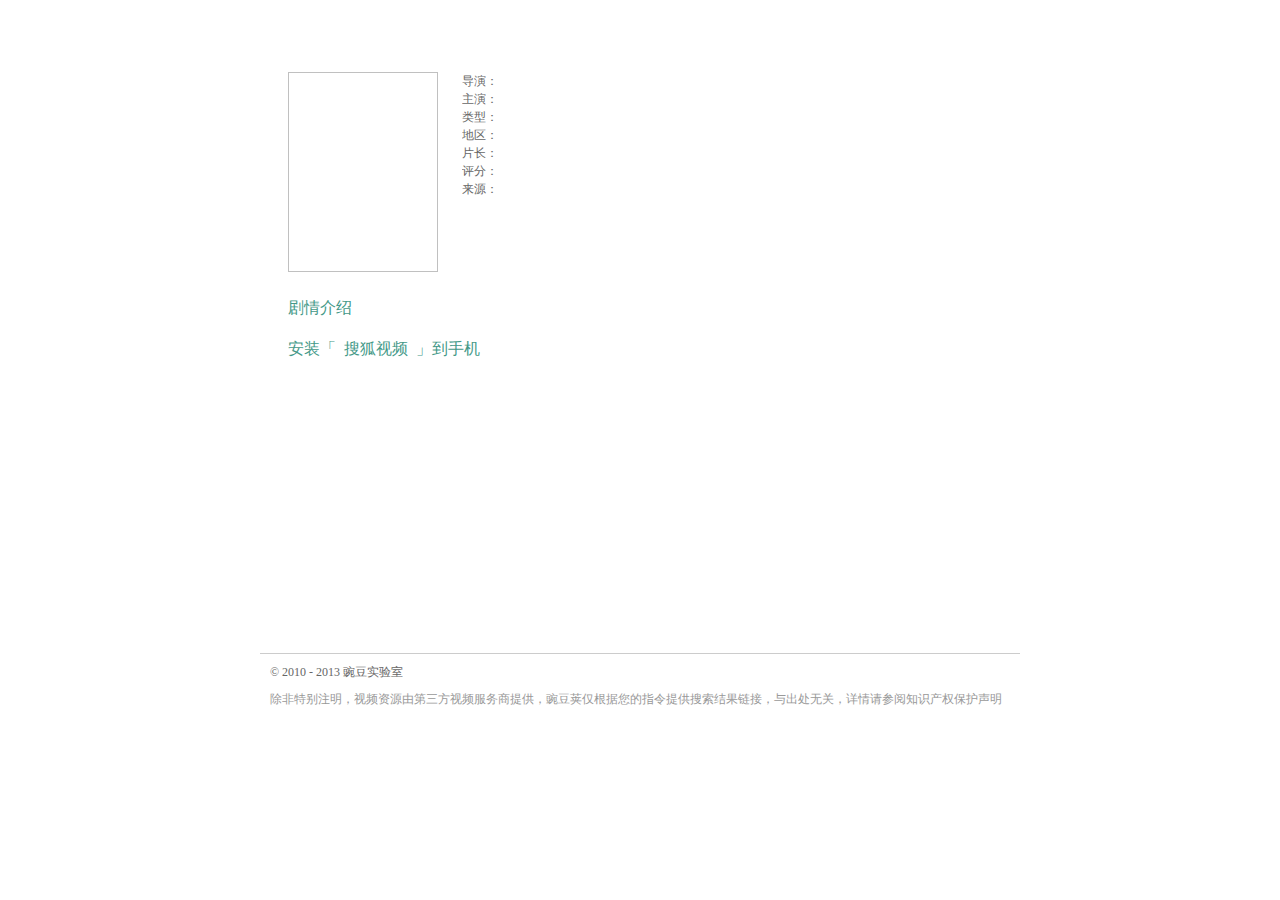
<file: static/show.html>
<!DOCTYPE html PUBLIC "-//W3C//DTD XHTML 1.0 Transitional//EN" "http://www.w3.org/TR/xhtml1/DTD/xhtml1-transitional.dtd">
<html xmlns="http://www.w3.org/1999/xhtml">
<head>
<title> 详情页 - 视频搜索 </title>
<meta http-equiv="Content-Type" content="text/html;charset=utf-8" />
<meta name="Author" content="xiewulong" />
<meta name="Keywords" content="" />
<meta name="Description" content="" />
<link rel="stylesheet" type="text/css" href="css/public.css" />
<link rel="stylesheet" type="text/css" href="css/main.css" />
<script type="text/javascript" src="js/jquery-1.8.3.min.js"></script>
<script type="text/javascript" src="js/jquery.tinyscrollbar.min.js"></script>
<!--[if IE 6]>
<script src="js/DD_belatedPNG.js"></script>
<script src="js/png.js"></script>
<![endif]-->
</head>

<body>

<div id="scrollbar" class="scrollbar">

<div class="w760 mrla">

	<div class="wdj_xwl_show">
		<h1><span></span></h1>
		<div class="info">
			<div class="thumb"><img id="thumb" /></div>
			<div id="info" class="auto">
				<p><span>导演：</span><em></em></p>
				<p><span>主演：</span><em></em></p>
				<p><span>类型：</span><em></em></p>
				<p><span>地区：</span><em></em></p>
				<p><span>片长：</span><em></em></p>
				<p><span>评分：</span><em></em></p>
				<p><span>来源：</span><em></em></p>
			</div>
		</div>
		<div id="shows"></div>
		<h3 style="margin-top:10px;">剧情介绍</h3>
		<div id="desc" class="desc"></div>
		<h3 style="margin-top:10px;">安装「<em id="appname">搜狐视频</em>」到手机</h3>
		<div class="wdj_xwl_flinks" id="wdj_xwl_flinks"></div>
	</div>

	<div class="footer" style="border-top:1px solid #CCC;font-size:12px;margin:30px 0 20px;">
		<p style="color:#666;margin:10px">&copy; 2010 - 2013 豌豆实验室 </p>
	 <p style="color:#999;margin-left:10px;">除非特别注明，视频资源由第三方视频服务商提供，豌豆荚仅根据您的指令提供搜索结果链接，与出处无关，详情请参阅<a class="link" target="_default" href="http://www.wandoujia.com/intellectual_property">知识产权保护声明</a></p> 
	</div>

</div>

</div>

<script type="text/javascript" src="js/main.js"></script>
<script type="text/javascript">
(function(){
	var url=location.href;
	if(url.indexOf('?')==-1)return false;
	var vid=url.substring(url.indexOf('?')+1);
	//alert('http://video.wandoujia.com/api/detail/'+vid+'?jsonp=?');
	$.getJSON('http://video.wandoujia.com/api/detail/'+vid+'?jsonp=?',function(d){
		$('h1').html(d.title).append('<span>'+d.year+'</span>');
		$('#desc').html(d.info);
		$('#thumb').attr('src','http://video.wandoujia.com/api/img/'+d.id);
		var director=d.director;
		var actor=d.actor;
		var cate=d.cate;
		var html_info='<p><span>导演：</span><em>';
		for(var i=0;i<director.length;i++){
			if(i>0)html_info+=' / ';
			html_info+=director[i];
		}
		html_info+='</em></p><p><span>主演：</span><em>';
		for(var i=0;i<actor.length;i++){
			if(i>0)html_info+=' / ';
			html_info+=actor[i];
		}
		html_info+='</em></p><p><span>类型：</span><em>';
		for(var i=0;i<cate.length;i++){
			if(i>0)html_info+=' / ';
			html_info+=cate[i];
		}
		html_info+='</em></p>';
		if(d.area)html_info+='<p><span>地区：</span><em>'+d.area+'</em></p>';
		if(d.time)html_info+='<p><span>片长：</span><em>'+d.time+'</em></p>';
		if(d.score)html_info+='<p><span>评分：</span><em>'+d.score+'</em></p>';
		if(d.from){
			var from_a={
				'搜狐视频':'http://tv.sohu.com/drama/',
				'乐视':'http://www.letv.com/',
				'PPTV':'http://www.pptv.com/'
			};
			var from_a1={
				'搜狐视频':'<a href="http://apps.wandoujia.com/apps/com.sohu.sohuvideo?pos=w/search/list/%E6%90%9C%E7%8B%90%E8%A7%86%E9%A2%91/1"><img src="images/sohutv.png"></a>',
				'乐视':'<a href="http://apps.wandoujia.com/apps/com.letv.android.client?pos=w/search/list/%E4%B9%90%E8%A7%86/1"><img src="images/letv.png"></a>',
				'PPTV':'<a href="http://apps.wandoujia.com/apps/com.pplive.androidphone?pos=w/search/list/pptv/1"><img src="images/pptv.png"></a>'
			};
			html_info+='<p><span>来源：</span><em><a href="'+from_a[d.from]+'" target="_default">'+d.from+'</a></em></p>';
			$('#appname').html(d.from);
			$('#wdj_xwl_flinks').html(from_a1[d.from]);
		}
		if(d.size){
			var vsize=Math.floor(d.size/1024/1024);
			html_info+='<p><span>大小：</span><em>'+vsize+'MB</em></p>';
		}
		if(d.type=='tv'){
			var shows=d.show;
			var l=d.show.length;
			var size=20;
			var n=l%size==0?l/size:Math.floor(l/size)+1;
			var html_shows='<h3  style="display:inline;">下载到手机<span id="wdj_xwl_show_vlist_tab">';
			for(var i=0;i<n;i++){
				if(i>0)html_shows+='<em>|</em>';
				var min=i*size+1;
				var max=l%size>0&&i+1==n?min+l%size-1:(i+1)*size;
				html_shows+='<a href="javascript:;" class="on">'+min+'-'+max+'</a>';
			}
			html_shows+='</span></h3><a href="http://apps.wandoujia.com/games/special/mini_player.html" class="howplay">安装视频播放器</a>';
			for(var i=0;i<l;i++){
				var title=shows[i].title;
				title=title.indexOf('：')==-1?title:title.substring(0,title.indexOf('：'));
				if(i%size==0)html_shows+='<div class="vlist">';
				html_shows+='<a href="http://video.wandoujia.com/api/down/'+shows[i].id+'#name='+d.title+title+'.mp4&content-type=video" download=""';
				if(i%10==9)html_shows+=' class="nomr" hidefocus="true"';
				html_shows+='>'+title+'<i></i></a>';
				if(i%size==19)html_shows+='</div>';
			}
			$('#shows').html(html_shows);
			setWdjXwlShowVlist();
		}else{
			html_info+='<div class="fix"><a href="http://apps.wandoujia.com/games/special/mini_player.html" class="howplay">安装视频播放器</a><a href="http://video.wandoujia.com/api/down/'+d.id+'#name='+d.title+'.mp4&content-type=video" download="" class="down" hidefocus="true"></a></div>';
		}
		$('#info').html(html_info);
	});

	function setWdjXwlShowVlist(){
		$('#wdj_xwl_show_vlist_tab a').each(function(i){
			$(this).click(function(){
				$('#wdj_xwl_show_vlist_tab a').removeClass('on');
				$(this).addClass('on');
				$('.wdj_xwl_show .vlist').hide().eq(i).show();
			});
		}).removeClass('on').eq(0).addClass('on');
		$('.wdj_xwl_show .vlist').hide().eq(0).show();

		if(!-[1,]&&!window.XMLHttpRequest){
			$('.wdj_xwl_show .vlist a').hover(function(){
				$(this).children('i').show();
			},function(){
				$(this).children('i').hide();
			});
		}
	}

})();
</script>
<script>var _gaq = _gaq || [];
  _gaq.push(['_setAccount', 'UA-15790641-32']);
  _gaq.push(['_trackPageview']);
  var ga = document.createElement('script'); ga.type = 'text/javascript'; ga.async = true;
  ga.src = ('https:' == document.location.protocol ? 'https://ssl' : 'http://www') + '.google-analytics.com/ga.js';
  var s = document.getElementsByTagName('script')[0]; s.parentNode.insertBefore(ga, s);
</script>


</body>
</html>
</file>
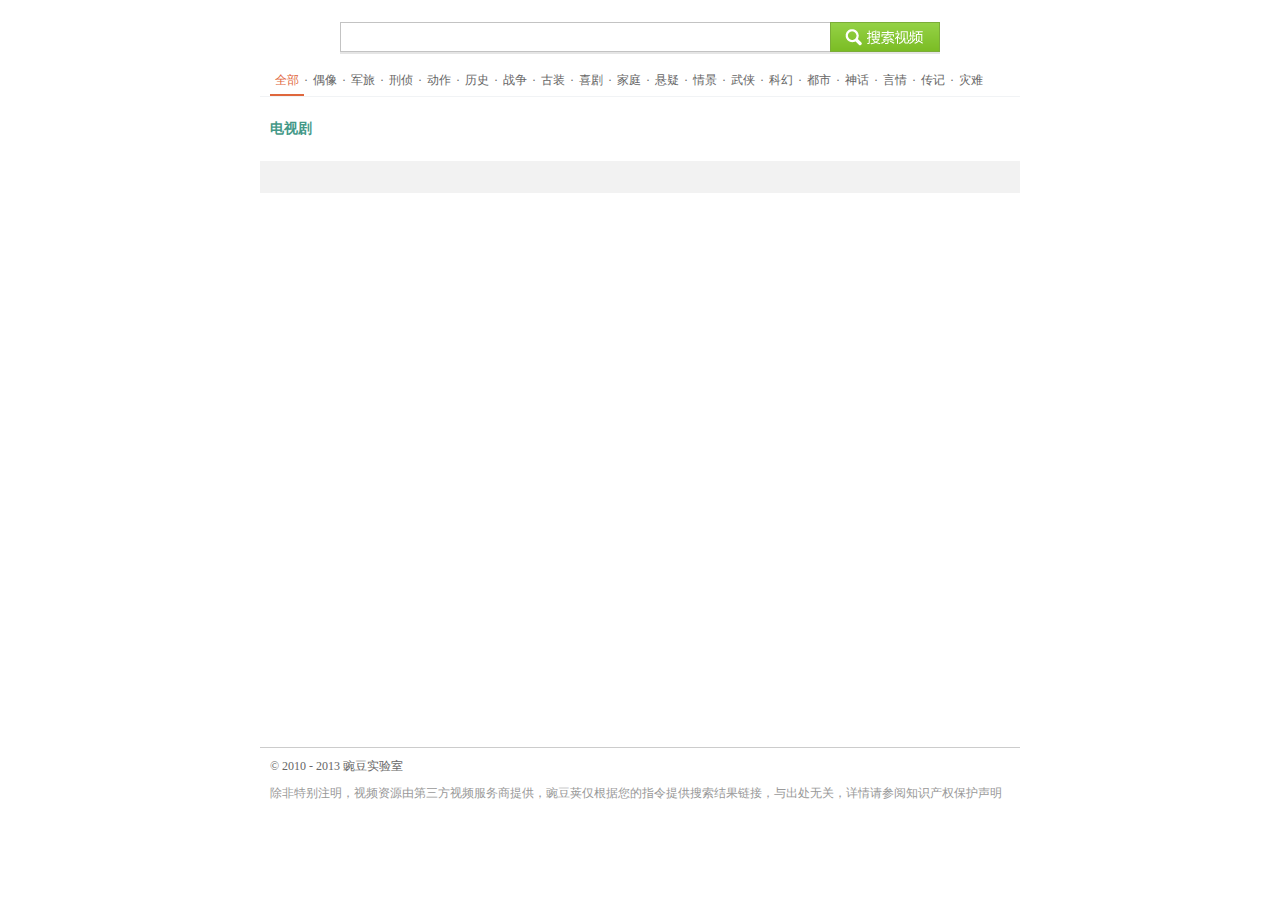
<file: static/tlist.html>
<!DOCTYPE html PUBLIC "-//W3C//DTD XHTML 1.0 Transitional//EN" "http://www.w3.org/TR/xhtml1/DTD/xhtml1-transitional.dtd">
<html xmlns="http://www.w3.org/1999/xhtml">
<head>
<title> 搜索结果页 - 视频搜索 </title>
<meta http-equiv="Content-Type" content="text/html;charset=utf-8" />
<meta name="Author" content="xiewulong" />
<meta name="Keywords" content="" />
<meta name="Description" content="" />
<link rel="stylesheet" type="text/css" href="css/public.css" />
<link rel="stylesheet" type="text/css" href="css/main.css" />
<script type="text/javascript" src="js/jquery-1.8.3.min.js"></script>
<script type="text/javascript" src="js/jquery.tinyscrollbar.min.js"></script>
<!--[if IE 6]>
<script src="js/DD_belatedPNG.js"></script>
<script src="js/png.js"></script>
<![endif]-->
</head>

<body>

<div id="scrollbar" class="scrollbar">

<div id="wdj_xwl_search" class="wdj_xwl_search fix">
	<div class="wdj_xwl_search_btn"><a href="#" id="wdj_xwl_search_btn"></a></div>
	<div class="wdj_xwl_search_ipt"><span><form method="get" action="list.html" id="searchform"><input type="text" id="wdj_xwl_search_ipt" class="wdj_xwl_inputs" name="word" /></form></span></div>
</div>

<div class="w760 mrla">

	<div id="wdj_xwl_type" class="wdj_xwl_type">
		<a href="?list=thot">全部</a>
		<em>·</em>
		<a href="?cate=t_ouxiang">偶像</a>
		<em>·</em>
		<a href="?cate=t_junlv">军旅</a>
		<em>·</em>
		<a href="?cate=t_xingzhen">刑侦</a>
		<em>·</em>
		<a href="?cate=t_dongzuo">动作</a>
		<em>·</em>
		<a href="?cate=t_lishi">历史</a>
		<em>·</em>
		<a href="?cate=t_zhanzheng">战争</a>
		<em>·</em>
		<a href="?cate=t_guzhuang">古装</a>
		<em>·</em>
		<a href="?cate=t_xiju">喜剧</a>
		<em>·</em>
		<a href="?cate=t_jiating">家庭</a>
		<em>·</em>
		<a href="?cate=t_xuanyi">悬疑</a>
		<em>·</em>
		<a href="?cate=t_qingjing">情景</a>
		<em>·</em>
		<a href="?cate=t_wuxia">武侠</a>
		<em>·</em>
		<a href="?cate=t_kehuan">科幻</a>
		<em>·</em>
		<a href="?cate=t_dushi">都市</a>
		<em>·</em>
		<a href="?cate=t_shenhua">神话</a>
		<em>·</em>
		<a href="?cate=t_yanqing">言情</a>
		<em>·</em>
		<a href="?cate=t_zhuanji">传记</a>
		<em>·</em>
		<a href="?cate=t_zainan">灾难</a>
	</div>

	<div class="wdj_xwl_wrap_search">

		<div class="wdj_xwl_box">
			<div class="wdj_xwl_box_title wdj_xwl_box_title_nb wdj_xwl_box_title_pl8 wdj_xwl_box_title1"><h3 id="vtype"></h3></div>
			<div class="wdj_xwl_box_con">
				<div id="vlist" class="wdj_xwl_sreachlist"></div>
			</div>
		</div>

		<div id="wdj_xwl_pages" class="wdj_xwl_pages"></div>

	</div>

	<div class="footer" style="border-top:1px solid #CCC;font-size:12px;margin:30px 0 20px;">
		<p style="color:#666;margin:10px">&copy; 2010 - 2013 豌豆实验室 </p>
	 <p style="color:#999;margin-left:10px;">除非特别注明，视频资源由第三方视频服务商提供，豌豆荚仅根据您的指令提供搜索结果链接，与出处无关，详情请参阅<a class="link" target="_default" href="http://www.wandoujia.com/intellectual_property">知识产权保护声明</a></p> 
	</div>

</div>

</div>

<script type="text/javascript" src="js/main.js"></script>
<script type="text/javascript">
(function(){
	var url=location.href;
	if(url.indexOf('?')==-1){
		getVideo('http://video.wandoujia.com/api/tv/hot?page=1&size=10&jsonp=?');
		$('#vtype').html('电视剧');
		$('#wdj_xwl_type a').eq(0).addClass('on');
		return false;
	}
	var url=url.substring(url.indexOf('?')+1).split('&');
	var actions={};
	for(var i=0;i<url.length;i++){
		if(url[i].indexOf('=')!=-1){
			var index=url[i].indexOf('=');
			actions[url[i].substring(0,index)]=url[i].substring(index+1);
		}
	}

	var size=10;
	var page=actions.page?actions.page:1;
	var host='http://video.wandoujia.com/api/';
	var action='?jsonp=?&page='+page+'&size='+size;
	var tag=0;

	if(actions.word){
		host+='s';
		action+='&word='+actions.word;
		var sword=decodeURIComponent(actions.word)
		$('#vtype').html(sword);
		$('#wdj_xwl_search_ipt').val(sword).focus();
	}else if(actions.cate){
		host+='s';
		action+='&cate='+actions.cate;
		var cates={
			't_ouxiang':'偶像',
			't_junlv':'军旅',
			't_xingzhen':'刑侦',
			't_dongzuo':'动作',
			't_lishi':'历史',
			't_zhanzheng':'战争',
			't_guzhuang':'古装',
			't_xiju':'喜剧',
			't_jiating':'家庭',
			't_xuanyi':'悬疑',
			't_qingjing':'情景',
			't_wuxia':'武侠',
			't_kehuan':'科幻',
			't_dushi':'都市',
			't_shenhua':'神话',
			't_yanqing':'言情',
			't_zhuanji':'传记',
			't_zainan':'灾难'
		}
		$('#vtype').html(cates[actions.cate]);
		$('#wdj_xwl_type a').each(function(){if($(this).text()==cates[actions.cate])$(this).addClass('on');});
	}else{
		tag=1;
		switch(actions.list){
			case 'thot':
				host+='tv/hot';
				$('#vtype').html('电视剧');
				$('#wdj_xwl_type a').eq(0).addClass('on');
				break;
			case 'tnew':
				host+='tv/new';
				$('#vtype').html('电视剧');
				break;
			case 'mhot':
				host+='movie/hot';
				$('#vtype').html('电影');
				break;
			case 'mnew':
				host+='movie/new';
				$('#vtype').html('电影');
				break;
		}
	}
	var url=host+action;
	//alert(url);

	if(tag)getVideo(url);
	else getVideo2(url);

	function getVideo(url){
		$.getJSON(url,function(d){
			var vs=d.items;
			if(vs.length==0){
				$('#wdj_xwl_pages').hide();
				$('.wdj_xwl_wrap_search').css('height','auto').css('minHeight','0');
				$('#vlist').html('<div class="noquery">未到找与「<span>'+$('#vtype').text()+'</span>」匹配的视频</div>');
				return false;
			}
			for(var i in vs){
				var href1='show.html?'+vs[i].id+'"';
				if(vs[i].type=='tv'){
					var href2=href1;
					var btntxt='查看详情';
				}else{
					var href2='http://video.wandoujia.com/api/down/'+vs[i].id+'#&name='+vs[i].title+'.mp4&content-type=video" download=""';
					var btntxt='下载';
				}
				var actors=vs[i].actor;
				var actor='';
				for(var j=0;j<actors.length;j++){
					if(j>2)break;
					if(j>0)actor+=' ';
					actor+=actors[j];
				}
				var directors=vs[i].director;
				var director='';
				for(var j=0;j<directors.length;j++){
					if(j>2)break;
					if(j>0)director+=' ';
					director+=directors[j];
				}
				if(sword)vs[i].title=vs[i].title.replace(sword,'<span>'+sword+'</span>');
				var html='<div class="wdj_xwl_sreachlist_one';
				if(i%2==1)html+=' wdj_xwl_sreachlist_one_alt';
				html+=			'">'+
								'<div class="fl"><a href="'+href1+'><img src="http://video.wandoujia.com/api/img/'+vs[i].id+'" /></a></div>'+
								'<div class="auto">'+
									'<h5><a href="'+href1+'><strong>'+vs[i].title+'</strong><em>（2012）</em></a><span>评分：</span><b>'+vs[i].score+'</b></h5>'+
									'<p><strong>主演：</strong><span>'+actor+'</span><strong class="ml15">导演：</strong><span>'+director+'</span></p>'+
									//'<p><strong>类型：</strong><span id="cate'+i+'"></span><strong class="ml15">片长：</strong><span>'+vs[i].time+'</span></p>'+
									'<p><strong>片长：</strong><span>'+vs[i].time+'</span><strong class="ml15">来源：</strong><span id="from'+i+'"></span></p>'+
									'<p class="desc"><strong>简介：</strong><span id="desc'+i+'"></span></p>'+
									'<div class="fix pt3"><a href="'+href2+' class="wdj_xwl_btn2 fl">'+btntxt+'</a></div>'+
								'</div>'+
							'</div>';
				$('#vlist').append(html);
				setinfo(vs[i].id,i,1);
			}
			setPage(page*size+d.next);
		});
	}

	function getVideo2(url){
		$.getJSON(url,function(d){
			var vs=d.items;
			if(vs.length==0){
				$('#wdj_xwl_pages').hide();
				$('.wdj_xwl_wrap_search').css('height','auto').css('minHeight','0');
				$('#vlist').html('<div class="noquery">未到找与「<span>'+$('#vtype').text()+'</span>」匹配的视频</div>');
				return false;
			}
			for(var i in vs){
				var href1='show.html?'+vs[i].id+'"';
				if(vs[i].type=='tv'){
					var href2=href1;
					var btntxt='查看详情';
				}else{
					var href2='http://video.wandoujia.com/api/down/'+vs[i].id+'#&name='+vs[i].title+'.mp4&content-type=video" download=""';
					var btntxt='下载';
				}
				var actors=vs[i].actor;
				var actor='';
				for(var j=0;j<actors.length;j++){
					if(j>2)break;
					if(j>0)actor+=' ';
					actor+=actors[j];
				}
				var directors=vs[i].director;
				var director='';
				for(var j=0;j<directors.length;j++){
					if(j>2)break;
					if(j>0)director+=' ';
					director+=directors[j];
				}
				var cates=vs[i].cate;
				var cate='';
				for(var j=0;j<cates.length;j++){
					if(j>2)break;
					if(j>0)cate+=' ';
					cate+=cates[j];
				}
				if(sword)vs[i].title=vs[i].title.replace(sword,'<span>'+sword+'</span>');
				var html='<div class="wdj_xwl_sreachlist_one';
				if(i%2==1)html+=' wdj_xwl_sreachlist_one_alt';
				html+=			'">'+
								'<div class="fl"><a href="'+href1+'><img src="http://video.wandoujia.com/api/img/'+vs[i].id+'" /></a></div>'+
								'<div class="auto">'+
									'<h5><a href="'+href1+'><strong>'+vs[i].title+'</strong><em>（2012）</em></a><span>评分：</span><b>'+vs[i].score+'</b></h5>'+
									'<p><strong>主演：</strong><span>'+actor+'</span><strong class="ml15">导演：</strong><span>'+director+'</span></p>'+
									//'<p><strong>类型：</strong><span>'+cate+'</span><strong class="ml15">片长：</strong><span>'+vs[i].time+'</span></p>'+
									'<p><strong>片长：</strong><span>'+vs[i].time+'</span><strong class="ml15">来源：</strong><span id="from'+i+'"></span></p>'+
									'<p class="desc"><strong>简介：</strong><span>'+vs[i].info+'</span></p>'+
									'<div class="fix pt3"><a href="'+href2+' class="wdj_xwl_btn2 fl">'+btntxt+'</a></div>'+
								'</div>'+
							'</div>';
				$('#vlist').append(html);
				setinfo(vs[i].id,i);
			}
			setPage(d.total);
		});
	}

	function setinfo(id,n,m){
		$.getJSON('http://video.wandoujia.com/api/detail/'+id+'?jsonp=?',function(d){
			/*
			var cates=d.cate;
			var cate='';
			for(var i=0;i<cates.length;i++){
				if(i>2)break;
				if(i>0)cate+=' ';
				cate+=cates[i];
			}
			$('#cate'+n).html(cate);
			*/
			var from_a={
				'搜狐视频':'http://tv.sohu.com/drama/',
				'乐视':'http://www.letv.com/',
				'PPTV':'http://www.pptv.com/'
			};
			var html='<a href="'+from_a[d.from]+'" target="_default">'+d.from+'</a>';
			$('#from'+n).html(html);
			if(m)$('#desc'+n).html(d.info);
		});
	}

	function setPage(n){
		//alert(n);
		pageurl='?';
		page=parseInt(page);
		for(var i in actions){
			if(i=='page')continue;
			pageurl+=i+'='+actions[i];
		}
		pageurl+='&page=';
		var pages=n%size==0?n/size:Math.floor(n/size)+1;
		var html='';
		for(var i=0;i<pages;i++){
			if(i==0){
				html+='<a href="';
				if(page==1)html+='javascript:;';
				else html+=pageurl+(page-1);
				html+='" class="prev';
				if(page==1)html+=' first';
				html+='">上一页</a><em>・</em>';
			}
			if(i>=page-4&&i<=page+2){
				var j=i+1;
				var url=pageurl+j;
				html+='<a href="'+url+'"';
				if(j==page)html+=' class="on"';
				html+='>'+j+'</a><em>・</em>';
			}
			
			if(i==pages-1){
				html+='<a href="';
				if(page==pages)html+='javascript:;';
				else html+=pageurl+(page+1);
				html+='" class="next';
				if(page==pages)html+=' last';
				html+='">下一页</a>';
			}
		}
		$('#wdj_xwl_pages').html(html);
	}

})();
</script>
<script>var _gaq = _gaq || [];
  _gaq.push(['_setAccount', 'UA-15790641-32']);
  _gaq.push(['_trackPageview']);
  var ga = document.createElement('script'); ga.type = 'text/javascript'; ga.async = true;
  ga.src = ('https:' == document.location.protocol ? 'https://ssl' : 'http://www') + '.google-analytics.com/ga.js';
  var s = document.getElementsByTagName('script')[0]; s.parentNode.insertBefore(ga, s);
</script>

</body>
</html>
</file>
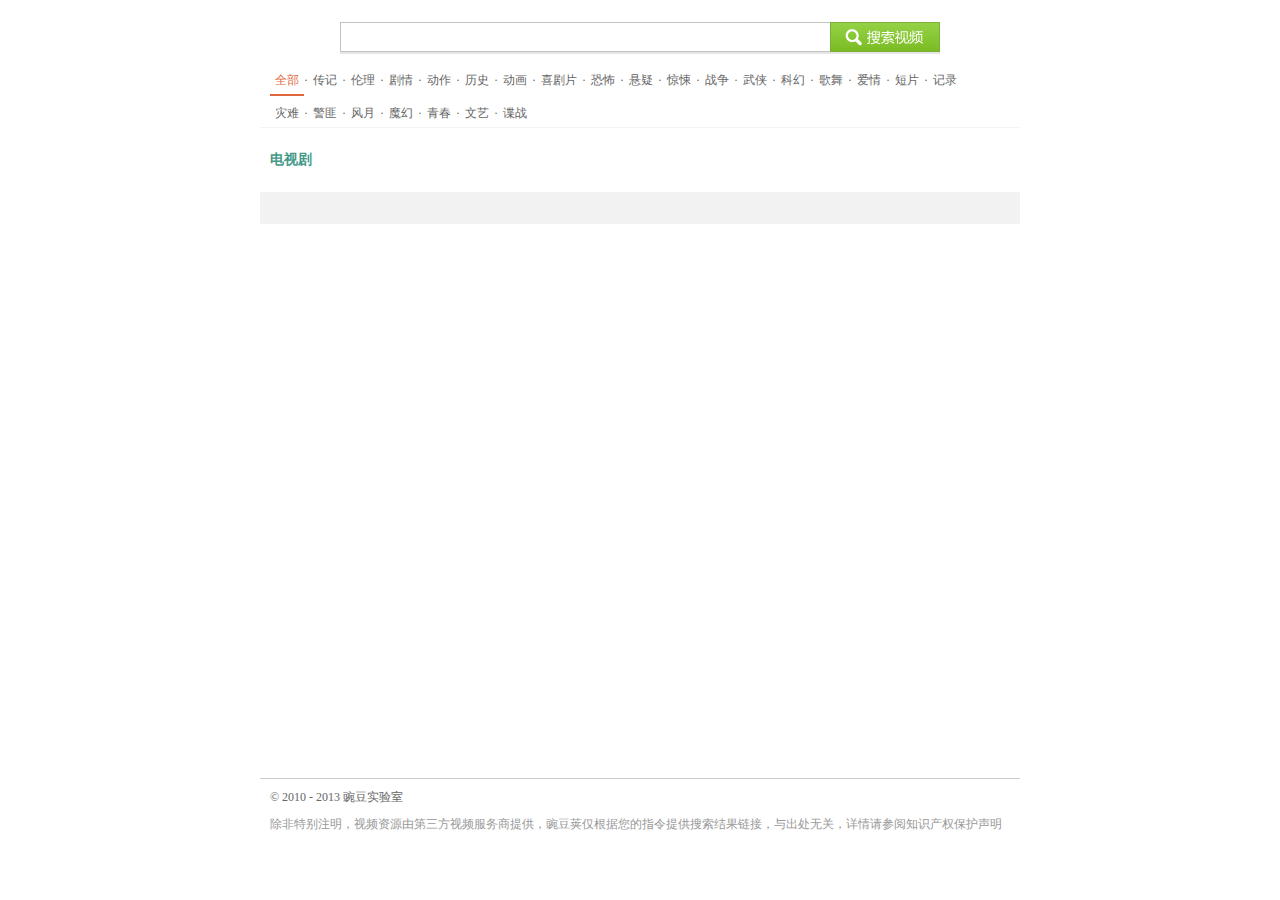
<file: static/tmlist.html>
<!DOCTYPE html PUBLIC "-//W3C//DTD XHTML 1.0 Transitional//EN" "http://www.w3.org/TR/xhtml1/DTD/xhtml1-transitional.dtd">
<html xmlns="http://www.w3.org/1999/xhtml">
<head>
<title> 搜索结果页 - 视频搜索 </title>
<meta http-equiv="Content-Type" content="text/html;charset=utf-8" />
<meta name="Author" content="xiewulong" />
<meta name="Keywords" content="" />
<meta name="Description" content="" />
<link rel="stylesheet" type="text/css" href="css/public.css" />
<link rel="stylesheet" type="text/css" href="css/main.css" />
<script type="text/javascript" src="js/jquery-1.8.3.min.js"></script>
<script type="text/javascript" src="js/jquery.tinyscrollbar.min.js"></script>
<!--[if IE 6]>
<script src="js/DD_belatedPNG.js"></script>
<script src="js/png.js"></script>
<![endif]-->
</head>

<body>

<div id="scrollbar" class="scrollbar">

<div id="wdj_xwl_search" class="wdj_xwl_search fix">
	<div class="wdj_xwl_search_btn"><a href="#" id="wdj_xwl_search_btn"></a></div>
	<div class="wdj_xwl_search_ipt"><span><form method="get" action="list.html" id="searchform"><input type="text" id="wdj_xwl_search_ipt" class="wdj_xwl_inputs" name="word" /></form></span></div>
</div>

<div class="w760 mrla">

	<div id="wdj_xwl_type" class="wdj_xwl_type">
		<a href="?list=mhot">全部</a>
		<em>·</em>
		<a href="?cate=m_zhuanji">传记</a>
		<em>·</em>
		<a href="?cate=m_lunli">伦理</a>
		<em>·</em>
		<a href="?cate=m_juqing">剧情</a>
		<em>·</em>
		<a href="?cate=m_dongzuo">动作</a>
		<em>·</em>
		<a href="?cate=m_lishi">历史</a>
		<em>·</em>
		<a href="?cate=m_donghua">动画</a>
		<em>·</em>
		<a href="?cate=m_xiju">喜剧片</a>
		<em>·</em>
		<a href="?cate=m_kongbu">恐怖</a>
		<em>·</em>
		<a href="?cate=m_xuanyi">悬疑</a>
		<em>·</em>
		<a href="?cate=m_jingsong">惊悚</a>
		<em>·</em>
		<a href="?cate=m_zhanzheng">战争</a>
		<em>·</em>
		<a href="?cate=m_wuxia">武侠</a>
		<em>·</em>
		<a href="?cate=m_kehuan">科幻</a>
		<em>·</em>
		<a href="?cate=m_gewu">歌舞</a>
		<em>·</em>
		<a href="?cate=m_aiqing">爱情</a>
		<em>·</em>
		<a href="?cate=m_duan">短片</a>
		<em>·</em>
		<a href="?cate=m_jilu">记录</a>
        <br>
		<!--<em>·</em>-->
        <div style="margin-top:5px">
		<a href="?cate=m_zainan">灾难</a>
		<em>·</em>
		<a href="?cate=m_jingfei">警匪</a>
		<em>·</em>
		<a href="?cate=m_fengyue">风月</a>
		<em>·</em>
		<a href="?cate=m_mohuan">魔幻</a>
		<em>·</em>
		<a href="?cate=m_qingchun">青春</a>
		<em>·</em>
		<a href="?cate=m_wenyi">文艺</a>
		<em>·</em>
		<a href="?cate=m_diezhan">谍战</a>
    </div>
	</div>

	<div class="wdj_xwl_wrap_search">

		<div class="wdj_xwl_box">
			<div class="wdj_xwl_box_title wdj_xwl_box_title_nb wdj_xwl_box_title_pl8 wdj_xwl_box_title1"><h3 id="vtype"></h3></div>
			<div class="wdj_xwl_box_con">
				<div id="vlist" class="wdj_xwl_sreachlist"></div>
			</div>
		</div>

		<div id="wdj_xwl_pages" class="wdj_xwl_pages"></div>

	</div>

	<div class="footer" style="border-top:1px solid #CCC;font-size:12px;margin:30px 0 20px;">
		<p style="color:#666;margin:10px">&copy; 2010 - 2013 豌豆实验室 </p>
	 <p style="color:#999;margin-left:10px;">除非特别注明，视频资源由第三方视频服务商提供，豌豆荚仅根据您的指令提供搜索结果链接，与出处无关，详情请参阅<a class="link" target="_default" href="http://www.wandoujia.com/intellectual_property">知识产权保护声明</a></p> 
	</div>

</div>

</div>

<script type="text/javascript" src="js/main.js"></script>
<script type="text/javascript">
(function(){
	var url=location.href;
	if(url.indexOf('?')==-1){
		getVideo('http://video.wandoujia.com/api/tv/hot?page=1&size=10&jsonp=?');
		$('#vtype').html('电视剧');
		$('#wdj_xwl_type a').eq(0).addClass('on');
		return false;
	}
	var url=url.substring(url.indexOf('?')+1).split('&');
	var actions={};
	for(var i=0;i<url.length;i++){
		if(url[i].indexOf('=')!=-1){
			var index=url[i].indexOf('=');
			actions[url[i].substring(0,index)]=url[i].substring(index+1);
		}
	}

	var size=10;
	var page=actions.page?actions.page:1;
	var host='http://video.wandoujia.com/api/';
	var action='?jsonp=?&page='+page+'&size='+size;
	var tag=0;

	if(actions.word){
		host+='s';
		action+='&word='+actions.word;
		var sword=decodeURIComponent(actions.word)
		$('#vtype').html(sword);
		$('#wdj_xwl_search_ipt').val(sword).focus();
	}else if(actions.cate){
		host+='s';
		action+='&cate='+actions.cate;
		var cates={
            "m_zhuanji":   "传记", 
            "m_lunli":     "伦理",
            "m_juqing":    "剧情",
            "m_dongzuo":   "动作",
            "m_donghua":   "动画",
            "m_lishi":     "历史",
            "m_xiju":      "喜剧片",
            "m_kongbu":    "恐怖",
            "m_xuanyi":    "悬疑",
            "m_jingsong":  "惊悚",
            "m_zhanzheng": "战争",
            "m_gewu":      "歌舞",
            "m_wuxia":     "武侠",
            "m_zainan":    "灾难",
            "m_aiqing":    "爱情",
            "m_duan":      "短片",
            "m_kehuan":    "科幻",
            "m_jilu":      "记录",
            "m_jingfei":   "警匪",
            "m_fengyue":   "风月",
            "m_mohuan":    "魔幻",
            "m_qingchun":  "青春",
            "m_wenyi":     "文艺",
            "m_diezhan":   "谍战"
		}
		$('#vtype').html(cates[actions.cate]);
		$('#wdj_xwl_type a').each(function(){if($(this).text()==cates[actions.cate])$(this).addClass('on');});
	}else{
		tag=1;
		switch(actions.list){
			case 'thot':
				host+='tv/hot';
				$('#vtype').html('电视剧');
				$('#wdj_xwl_type a').eq(0).addClass('on');
				break;
			case 'tnew':
				host+='tv/new';
				$('#vtype').html('电视剧');
				break;
			case 'mhot':
				host+='movie/hot';
				$('#vtype').html('电影');
				break;
			case 'mnew':
				host+='movie/new';
				$('#vtype').html('电影');
				break;
		}
	}
	var url=host+action;
	//alert(url);

	if(tag)getVideo(url);
	else getVideo2(url);

	function getVideo(url){
		$.getJSON(url,function(d){
			var vs=d.items;
			if(vs.length==0){
				$('#wdj_xwl_pages').hide();
				$('.wdj_xwl_wrap_search').css('height','auto').css('minHeight','0');
				$('#vlist').html('<div class="noquery">未到找与「<span>'+$('#vtype').text()+'</span>」匹配的视频</div>');
				return false;
			}
			for(var i in vs){
				var href1='minishow.html?'+vs[i].id+'"';
				if(vs[i].type=='tv'){
					var href2=href1;
					var btntxt='查看详情';
				}else{
					var href2='http://video.wandoujia.com/api/down/'+vs[i].id+'#&name='+vs[i].title+'.mp4&content-type=video" download=""';
					var btntxt='下载';
				}
				var actors=vs[i].actor;
				var actor='';
				for(var j=0;j<actors.length;j++){
					if(j>2)break;
					if(j>0)actor+=' ';
					actor+=actors[j];
				}
				var directors=vs[i].director;
				var director='';
				for(var j=0;j<directors.length;j++){
					if(j>2)break;
					if(j>0)director+=' ';
					director+=directors[j];
				}
				if(sword)vs[i].title=vs[i].title.replace(sword,'<span>'+sword+'</span>');
				var html='<div class="wdj_xwl_sreachlist_one';
				if(i%2==1)html+=' wdj_xwl_sreachlist_one_alt';
				html+=			'">'+
								'<div class="fl"><a href="'+href1+'><img src="http://video.wandoujia.com/api/img/'+vs[i].id+'" /></a></div>'+
								'<div class="auto">'+
									'<h5><a href="'+href1+'><strong>'+vs[i].title+'</strong><em>（2012）</em></a><span>评分：</span><b>'+vs[i].score+'</b></h5>'+
									'<p><strong>主演：</strong><span>'+actor+'</span><strong class="ml15">导演：</strong><span>'+director+'</span></p>'+
									//'<p><strong>类型：</strong><span id="cate'+i+'"></span><strong class="ml15">片长：</strong><span>'+vs[i].time+'</span></p>'+
									'<p><strong>片长：</strong><span>'+vs[i].time+'</span><strong class="ml15">来源：</strong><span id="from'+i+'"></span></p>'+
									'<p class="desc"><strong>简介：</strong><span id="desc'+i+'"></span></p>'+
									'<div class="fix pt3"><a href="'+href2+' class="wdj_xwl_btn2 fl">'+btntxt+'</a></div>'+
								'</div>'+
							'</div>';
				$('#vlist').append(html);
				setinfo(vs[i].id,i,1);
			}
			setPage(page*size+d.next);
		});
	}

	function getVideo2(url){
		$.getJSON(url,function(d){
			var vs=d.items;
			if(vs.length==0){
				$('#wdj_xwl_pages').hide();
				$('.wdj_xwl_wrap_search').css('height','auto').css('minHeight','0');
				$('#vlist').html('<div class="noquery">未到找与「<span>'+$('#vtype').text()+'</span>」匹配的视频</div>');
				return false;
			}
			for(var i in vs){
				var href1='minishow.html?'+vs[i].id+'"';
				if(vs[i].type=='tv'){
					var href2=href1;
					var btntxt='查看详情';
				}else{
					var href2='http://video.wandoujia.com/api/down/'+vs[i].id+'#&name='+vs[i].title+'.mp4&content-type=video" download=""';
					var btntxt='下载';
				}
				var actors=vs[i].actor;
				var actor='';
				for(var j=0;j<actors.length;j++){
					if(j>2)break;
					if(j>0)actor+=' ';
					actor+=actors[j];
				}
				var directors=vs[i].director;
				var director='';
				for(var j=0;j<directors.length;j++){
					if(j>2)break;
					if(j>0)director+=' ';
					director+=directors[j];
				}
				var cates=vs[i].cate;
				var cate='';
				for(var j=0;j<cates.length;j++){
					if(j>2)break;
					if(j>0)cate+=' ';
					cate+=cates[j];
				}
				if(sword)vs[i].title=vs[i].title.replace(sword,'<span>'+sword+'</span>');
				var html='<div class="wdj_xwl_sreachlist_one';
				if(i%2==1)html+=' wdj_xwl_sreachlist_one_alt';
				html+=			'">'+
								'<div class="fl"><a href="'+href1+'><img src="http://video.wandoujia.com/api/img/'+vs[i].id+'" /></a></div>'+
								'<div class="auto">'+
									'<h5><a href="'+href1+'><strong>'+vs[i].title+'</strong><em>（2012）</em></a><span>评分：</span><b>'+vs[i].score+'</b></h5>'+
									'<p><strong>主演：</strong><span>'+actor+'</span><strong class="ml15">导演：</strong><span>'+director+'</span></p>'+
									//'<p><strong>类型：</strong><span>'+cate+'</span><strong class="ml15">片长：</strong><span>'+vs[i].time+'</span></p>'+
									'<p><strong>片长：</strong><span>'+vs[i].time+'</span><strong class="ml15">来源：</strong><span id="from'+i+'"></span></p>'+
									'<p class="desc"><strong>简介：</strong><span>'+vs[i].info+'</span></p>'+
									'<div class="fix pt3"><a href="'+href2+' class="wdj_xwl_btn2 fl">'+btntxt+'</a></div>'+
								'</div>'+
							'</div>';
				$('#vlist').append(html);
				setinfo(vs[i].id,i);
			}
			setPage(d.total);
		});
	}

	function setinfo(id,n,m){
		$.getJSON('http://video.wandoujia.com/api/detail/'+id+'?jsonp=?',function(d){
			/*
			var cates=d.cate;
			var cate='';
			for(var i=0;i<cates.length;i++){
				if(i>2)break;
				if(i>0)cate+=' ';
				cate+=cates[i];
			}
			$('#cate'+n).html(cate);
			*/
			var from_a={
				'搜狐视频':'http://tv.sohu.com/drama/',
				'乐视':'http://www.letv.com/',
				'PPTV':'http://www.pptv.com/'
			};
			var html='<a href="'+from_a[d.from]+'" target="_blank">'+d.from+'</a>';
			$('#from'+n).html(html);
			if(m)$('#desc'+n).html(d.info);
		});
	}

	function setPage(n){
		//alert(n);
		pageurl='?';
		page=parseInt(page);
		for(var i in actions){
			if(i=='page')continue;
			pageurl+=i+'='+actions[i];
		}
		pageurl+='&page=';
		var pages=n%size==0?n/size:Math.floor(n/size)+1;
		var html='';
		for(var i=0;i<pages;i++){
			if(i==0){
				html+='<a href="';
				if(page==1)html+='javascript:;';
				else html+=pageurl+(page-1);
				html+='" class="prev';
				if(page==1)html+=' first';
				html+='">上一页</a><em>・</em>';
			}
			if(i>=page-4&&i<=page+2){
				var j=i+1;
				var url=pageurl+j;
				html+='<a href="'+url+'"';
				if(j==page)html+=' class="on"';
				html+='>'+j+'</a><em>・</em>';
			}
			
			if(i==pages-1){
				html+='<a href="';
				if(page==pages)html+='javascript:;';
				else html+=pageurl+(page+1);
				html+='" class="next';
				if(page==pages)html+=' last';
				html+='">下一页</a>';
			}
		}
		$('#wdj_xwl_pages').html(html);
	}

})();
</script>
<script>var _gaq = _gaq || [];
  _gaq.push(['_setAccount', 'UA-15790641-32']);
  _gaq.push(['_trackPageview']);
  var ga = document.createElement('script'); ga.type = 'text/javascript'; ga.async = true;
  ga.src = ('https:' == document.location.protocol ? 'https://ssl' : 'http://www') + '.google-analytics.com/ga.js';
  var s = document.getElementsByTagName('script')[0]; s.parentNode.insertBefore(ga, s);
</script>

</body>
</html>
</file>
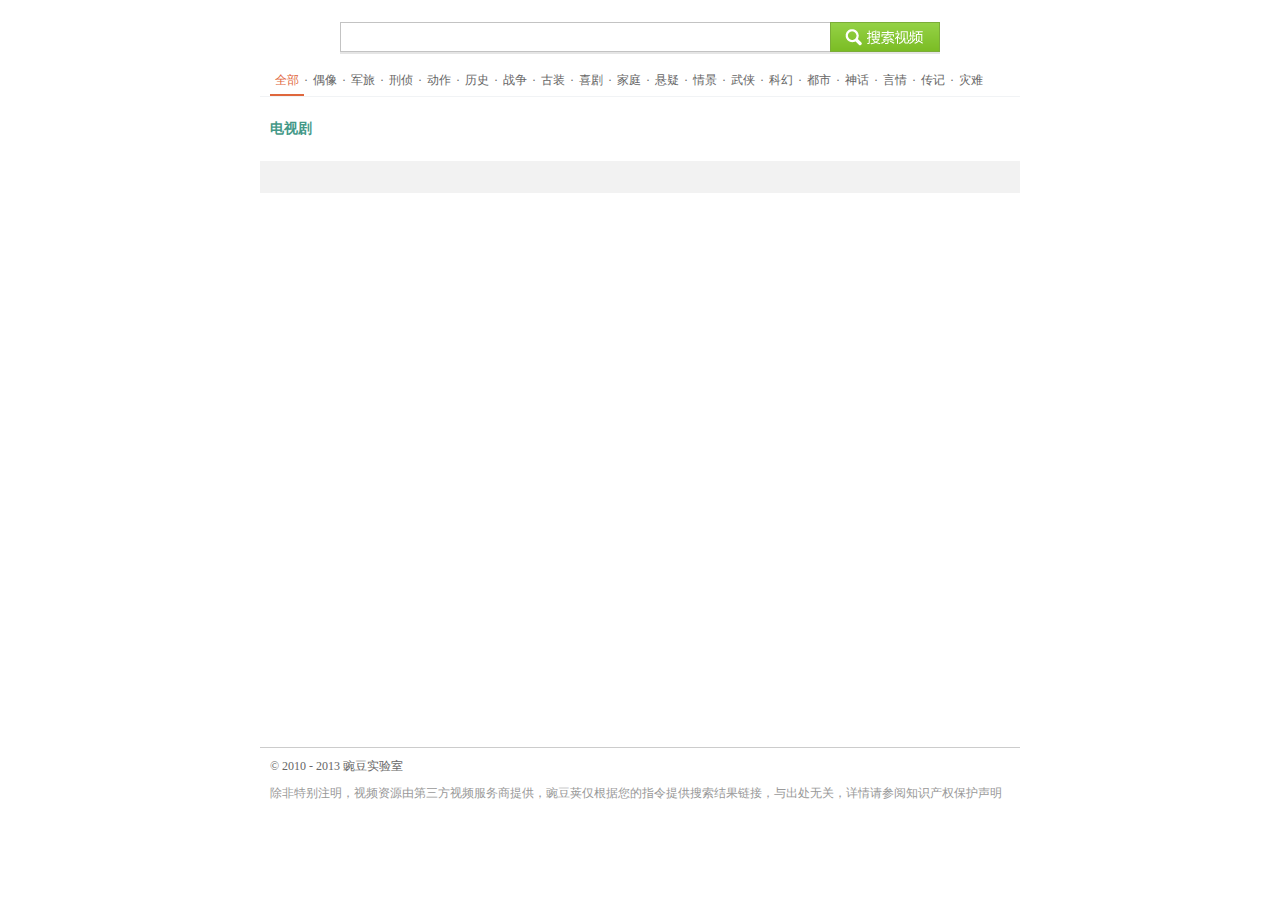
<file: static/ttlist.html>
<!DOCTYPE html PUBLIC "-//W3C//DTD XHTML 1.0 Transitional//EN" "http://www.w3.org/TR/xhtml1/DTD/xhtml1-transitional.dtd">
<html xmlns="http://www.w3.org/1999/xhtml">
<head>
<title> 搜索结果页 - 视频搜索 </title>
<meta http-equiv="Content-Type" content="text/html;charset=utf-8" />
<meta name="Author" content="xiewulong" />
<meta name="Keywords" content="" />
<meta name="Description" content="" />
<link rel="stylesheet" type="text/css" href="css/public.css" />
<link rel="stylesheet" type="text/css" href="css/main.css" />
<script type="text/javascript" src="js/jquery-1.8.3.min.js"></script>
<script type="text/javascript" src="js/jquery.tinyscrollbar.min.js"></script>
<!--[if IE 6]>
<script src="js/DD_belatedPNG.js"></script>
<script src="js/png.js"></script>
<![endif]-->
</head>

<body>

<div id="scrollbar" class="scrollbar">

<div id="wdj_xwl_search" class="wdj_xwl_search fix">
	<div class="wdj_xwl_search_btn"><a href="#" id="wdj_xwl_search_btn"></a></div>
	<div class="wdj_xwl_search_ipt"><span><form method="get" action="list.html" id="searchform"><input type="text" id="wdj_xwl_search_ipt" class="wdj_xwl_inputs" name="word" /></form></span></div>
</div>

<div class="w760 mrla">

	<div id="wdj_xwl_type" class="wdj_xwl_type">
		<a href="?list=thot">全部</a>
		<em>·</em>
		<a href="?cate=t_ouxiang">偶像</a>
		<em>·</em>
		<a href="?cate=t_junlv">军旅</a>
		<em>·</em>
		<a href="?cate=t_xingzhen">刑侦</a>
		<em>·</em>
		<a href="?cate=t_dongzuo">动作</a>
		<em>·</em>
		<a href="?cate=t_lishi">历史</a>
		<em>·</em>
		<a href="?cate=t_zhanzheng">战争</a>
		<em>·</em>
		<a href="?cate=t_guzhuang">古装</a>
		<em>·</em>
		<a href="?cate=t_xiju">喜剧</a>
		<em>·</em>
		<a href="?cate=t_jiating">家庭</a>
		<em>·</em>
		<a href="?cate=t_xuanyi">悬疑</a>
		<em>·</em>
		<a href="?cate=t_qingjing">情景</a>
		<em>·</em>
		<a href="?cate=t_wuxia">武侠</a>
		<em>·</em>
		<a href="?cate=t_kehuan">科幻</a>
		<em>·</em>
		<a href="?cate=t_dushi">都市</a>
		<em>·</em>
		<a href="?cate=t_shenhua">神话</a>
		<em>·</em>
		<a href="?cate=t_yanqing">言情</a>
		<em>·</em>
		<a href="?cate=t_zhuanji">传记</a>
		<em>·</em>
		<a href="?cate=t_zainan">灾难</a>
	</div>

	<div class="wdj_xwl_wrap_search">

		<div class="wdj_xwl_box">
			<div class="wdj_xwl_box_title wdj_xwl_box_title_nb wdj_xwl_box_title_pl8 wdj_xwl_box_title1"><h3 id="vtype"></h3></div>
			<div class="wdj_xwl_box_con">
				<div id="vlist" class="wdj_xwl_sreachlist"></div>
			</div>
		</div>

		<div id="wdj_xwl_pages" class="wdj_xwl_pages"></div>

	</div>

	<div class="footer" style="border-top:1px solid #CCC;font-size:12px;margin:30px 0 20px;">
		<p style="color:#666;margin:10px">&copy; 2010 - 2013 豌豆实验室 </p>
	 <p style="color:#999;margin-left:10px;">除非特别注明，视频资源由第三方视频服务商提供，豌豆荚仅根据您的指令提供搜索结果链接，与出处无关，详情请参阅<a class="link" target="_default" href="http://www.wandoujia.com/intellectual_property">知识产权保护声明</a></p> 
	</div>

</div>

</div>

<script type="text/javascript" src="js/main.js"></script>
<script type="text/javascript">
(function(){
	var url=location.href;
	if(url.indexOf('?')==-1){
		getVideo('http://video.wandoujia.com/api/tv/hot?page=1&size=10&jsonp=?');
		$('#vtype').html('电视剧');
		$('#wdj_xwl_type a').eq(0).addClass('on');
		return false;
	}
	var url=url.substring(url.indexOf('?')+1).split('&');
	var actions={};
	for(var i=0;i<url.length;i++){
		if(url[i].indexOf('=')!=-1){
			var index=url[i].indexOf('=');
			actions[url[i].substring(0,index)]=url[i].substring(index+1);
		}
	}

	var size=10;
	var page=actions.page?actions.page:1;
	var host='http://video.wandoujia.com/api/';
	var action='?jsonp=?&page='+page+'&size='+size;
	var tag=0;

	if(actions.word){
		host+='s';
		action+='&word='+actions.word;
		var sword=decodeURIComponent(actions.word)
		$('#vtype').html(sword);
		$('#wdj_xwl_search_ipt').val(sword).focus();
	}else if(actions.cate){
		host+='s';
		action+='&cate='+actions.cate;
		var cates={
			't_ouxiang':'偶像',
			't_junlv':'军旅',
			't_xingzhen':'刑侦',
			't_dongzuo':'动作',
			't_lishi':'历史',
			't_zhanzheng':'战争',
			't_guzhuang':'古装',
			't_xiju':'喜剧',
			't_jiating':'家庭',
			't_xuanyi':'悬疑',
			't_qingjing':'情景',
			't_wuxia':'武侠',
			't_kehuan':'科幻',
			't_dushi':'都市',
			't_shenhua':'神话',
			't_yanqing':'言情',
			't_zhuanji':'传记',
			't_zainan':'灾难'
		}
		$('#vtype').html(cates[actions.cate]);
		$('#wdj_xwl_type a').each(function(){if($(this).text()==cates[actions.cate])$(this).addClass('on');});
	}else{
		tag=1;
		switch(actions.list){
			case 'thot':
				host+='tv/hot';
				$('#vtype').html('电视剧');
				$('#wdj_xwl_type a').eq(0).addClass('on');
				break;
			case 'tnew':
				host+='tv/new';
				$('#vtype').html('电视剧');
				break;
			case 'mhot':
				host+='movie/hot';
				$('#vtype').html('电影');
				break;
			case 'mnew':
				host+='movie/new';
				$('#vtype').html('电影');
				break;
		}
	}
	var url=host+action;
	//alert(url);

	if(tag)getVideo(url);
	else getVideo2(url);

	function getVideo(url){
		$.getJSON(url,function(d){
			var vs=d.items;
			if(vs.length==0){
				$('#wdj_xwl_pages').hide();
				$('.wdj_xwl_wrap_search').css('height','auto').css('minHeight','0');
				$('#vlist').html('<div class="noquery">未到找与「<span>'+$('#vtype').text()+'</span>」匹配的视频</div>');
				return false;
			}
			for(var i in vs){
				var href1='minishow.html?'+vs[i].id+'"';
				if(vs[i].type=='tv'){
					var href2=href1;
					var btntxt='查看详情';
				}else{
					var href2='http://video.wandoujia.com/api/down/'+vs[i].id+'#&name='+vs[i].title+'.mp4&content-type=video" download=""';
					var btntxt='下载';
				}
				var actors=vs[i].actor;
				var actor='';
				for(var j=0;j<actors.length;j++){
					if(j>2)break;
					if(j>0)actor+=' ';
					actor+=actors[j];
				}
				var directors=vs[i].director;
				var director='';
				for(var j=0;j<directors.length;j++){
					if(j>2)break;
					if(j>0)director+=' ';
					director+=directors[j];
				}
				if(sword)vs[i].title=vs[i].title.replace(sword,'<span>'+sword+'</span>');
				var html='<div class="wdj_xwl_sreachlist_one';
				if(i%2==1)html+=' wdj_xwl_sreachlist_one_alt';
				html+=			'">'+
								'<div class="fl"><a href="'+href1+'><img src="http://video.wandoujia.com/api/img/'+vs[i].id+'" /></a></div>'+
								'<div class="auto">'+
									'<h5><a href="'+href1+'><strong>'+vs[i].title+'</strong><em>（2012）</em></a><span>评分：</span><b>'+vs[i].score+'</b></h5>'+
									'<p><strong>主演：</strong><span>'+actor+'</span><strong class="ml15">导演：</strong><span>'+director+'</span></p>'+
									//'<p><strong>类型：</strong><span id="cate'+i+'"></span><strong class="ml15">片长：</strong><span>'+vs[i].time+'</span></p>'+
									'<p><strong>片长：</strong><span>'+vs[i].time+'</span><strong class="ml15">来源：</strong><span id="from'+i+'"></span></p>'+
									'<p class="desc"><strong>简介：</strong><span id="desc'+i+'"></span></p>'+
									'<div class="fix pt3"><a href="'+href2+' class="wdj_xwl_btn2 fl">'+btntxt+'</a></div>'+
								'</div>'+
							'</div>';
				$('#vlist').append(html);
				setinfo(vs[i].id,i,1);
			}
			setPage(page*size+d.next);
		});
	}

	function getVideo2(url){
		$.getJSON(url,function(d){
			var vs=d.items;
			if(vs.length==0){
				$('#wdj_xwl_pages').hide();
				$('.wdj_xwl_wrap_search').css('height','auto').css('minHeight','0');
				$('#vlist').html('<div class="noquery">未到找与「<span>'+$('#vtype').text()+'</span>」匹配的视频</div>');
				return false;
			}
			for(var i in vs){
				var href1='minishow.html?'+vs[i].id+'"';
				if(vs[i].type=='tv'){
					var href2=href1;
					var btntxt='查看详情';
				}else{
					var href2='http://video.wandoujia.com/api/down/'+vs[i].id+'#&name='+vs[i].title+'.mp4&content-type=video" download=""';
					var btntxt='下载';
				}
				var actors=vs[i].actor;
				var actor='';
				for(var j=0;j<actors.length;j++){
					if(j>2)break;
					if(j>0)actor+=' ';
					actor+=actors[j];
				}
				var directors=vs[i].director;
				var director='';
				for(var j=0;j<directors.length;j++){
					if(j>2)break;
					if(j>0)director+=' ';
					director+=directors[j];
				}
				var cates=vs[i].cate;
				var cate='';
				for(var j=0;j<cates.length;j++){
					if(j>2)break;
					if(j>0)cate+=' ';
					cate+=cates[j];
				}
				if(sword)vs[i].title=vs[i].title.replace(sword,'<span>'+sword+'</span>');
				var html='<div class="wdj_xwl_sreachlist_one';
				if(i%2==1)html+=' wdj_xwl_sreachlist_one_alt';
				html+=			'">'+
								'<div class="fl"><a href="'+href1+'><img src="http://video.wandoujia.com/api/img/'+vs[i].id+'" /></a></div>'+
								'<div class="auto">'+
									'<h5><a href="'+href1+'><strong>'+vs[i].title+'</strong><em>（2012）</em></a><span>评分：</span><b>'+vs[i].score+'</b></h5>'+
									'<p><strong>主演：</strong><span>'+actor+'</span><strong class="ml15">导演：</strong><span>'+director+'</span></p>'+
									//'<p><strong>类型：</strong><span>'+cate+'</span><strong class="ml15">片长：</strong><span>'+vs[i].time+'</span></p>'+
									'<p><strong>片长：</strong><span>'+vs[i].time+'</span><strong class="ml15">来源：</strong><span id="from'+i+'"></span></p>'+
									'<p class="desc"><strong>简介：</strong><span>'+vs[i].info+'</span></p>'+
									'<div class="fix pt3"><a href="'+href2+' class="wdj_xwl_btn2 fl">'+btntxt+'</a></div>'+
								'</div>'+
							'</div>';
				$('#vlist').append(html);
				setinfo(vs[i].id,i);
			}
			setPage(d.total);
		});
	}

	function setinfo(id,n,m){
		$.getJSON('http://video.wandoujia.com/api/detail/'+id+'?jsonp=?',function(d){
			/*
			var cates=d.cate;
			var cate='';
			for(var i=0;i<cates.length;i++){
				if(i>2)break;
				if(i>0)cate+=' ';
				cate+=cates[i];
			}
			$('#cate'+n).html(cate);
			*/
			var from_a={
				'搜狐视频':'http://tv.sohu.com/drama/',
				'乐视':'http://www.letv.com/',
				'PPTV':'http://www.pptv.com/'
			};
			var html='<a href="'+from_a[d.from]+'" target="_blank">'+d.from+'</a>';
			$('#from'+n).html(html);
			if(m)$('#desc'+n).html(d.info);
		});
	}

	function setPage(n){
		//alert(n);
		pageurl='?';
		page=parseInt(page);
		for(var i in actions){
			if(i=='page')continue;
			pageurl+=i+'='+actions[i];
		}
		pageurl+='&page=';
		var pages=n%size==0?n/size:Math.floor(n/size)+1;
		var html='';
		for(var i=0;i<pages;i++){
			if(i==0){
				html+='<a href="';
				if(page==1)html+='javascript:;';
				else html+=pageurl+(page-1);
				html+='" class="prev';
				if(page==1)html+=' first';
				html+='">上一页</a><em>・</em>';
			}
			if(i>=page-4&&i<=page+2){
				var j=i+1;
				var url=pageurl+j;
				html+='<a href="'+url+'"';
				if(j==page)html+=' class="on"';
				html+='>'+j+'</a><em>・</em>';
			}
			
			if(i==pages-1){
				html+='<a href="';
				if(page==pages)html+='javascript:;';
				else html+=pageurl+(page+1);
				html+='" class="next';
				if(page==pages)html+=' last';
				html+='">下一页</a>';
			}
		}
		$('#wdj_xwl_pages').html(html);
	}

})();
</script>
<script>var _gaq = _gaq || [];
  _gaq.push(['_setAccount', 'UA-15790641-32']);
  _gaq.push(['_trackPageview']);
  var ga = document.createElement('script'); ga.type = 'text/javascript'; ga.async = true;
  ga.src = ('https:' == document.location.protocol ? 'https://ssl' : 'http://www') + '.google-analytics.com/ga.js';
  var s = document.getElementsByTagName('script')[0]; s.parentNode.insertBefore(ga, s);
</script>

</body>
</html>
</file>
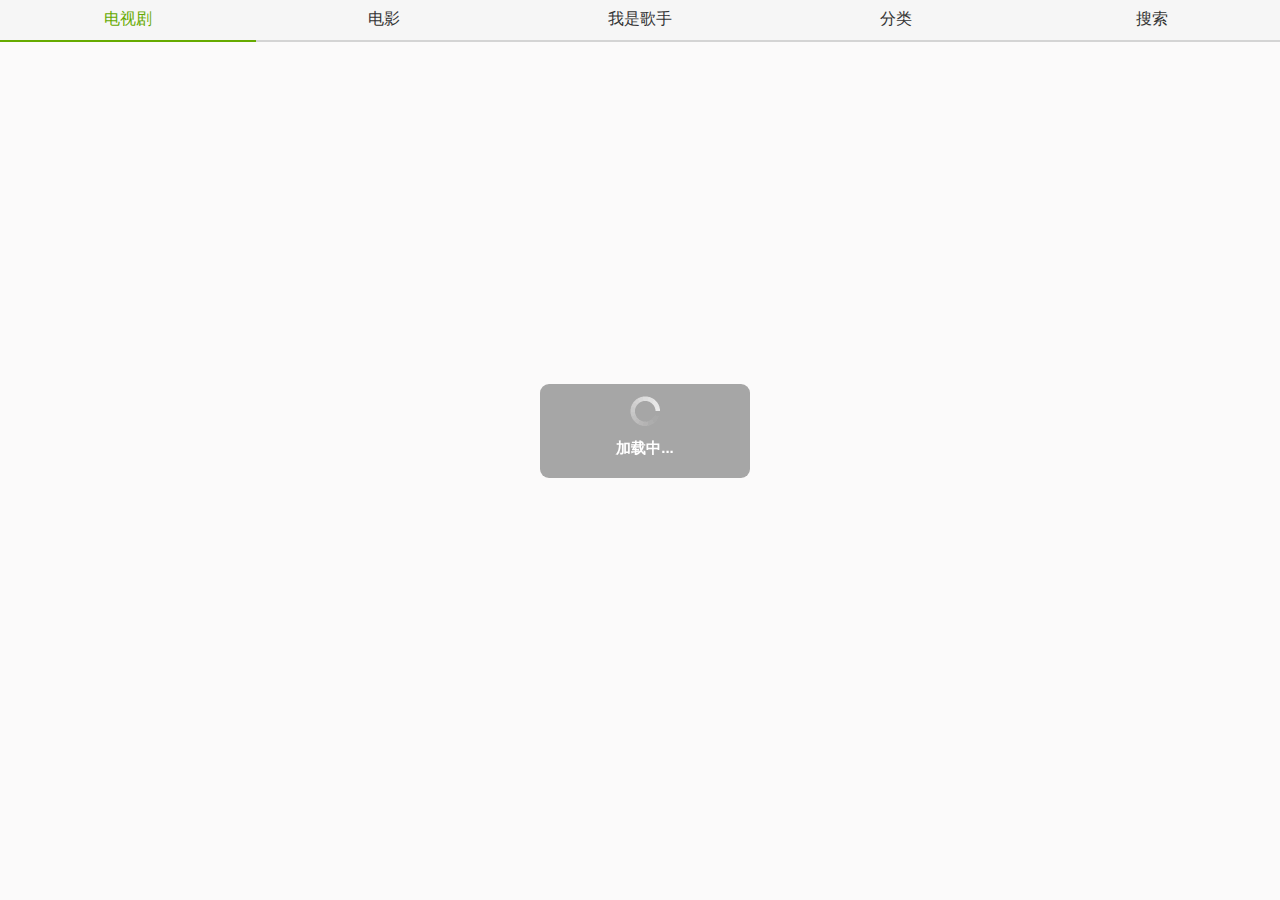
<file: v2/mobile/bak.html>
<!DOCTYPE html>
<html>
<head>
<meta http-equiv="Content-Type" content="text/html; charset=utf-8">
<meta name="viewport" content="width=device-width, initial-scale=1.0, user-scalable=0, minimum-scale=1.0, maximum-scale=1.0">
<meta name="apple-mobile-web-app-capable" content="yes">
<meta name="apple-mobile-web-app-status-bar-style" content="black">
<title>Wandoujia Movie</title>
<link type="text/css" rel="stylesheet" href="./styles/default1.css" />
<script type="text/javascript" src="./js/iscroll.js"></script>
<script type="text/javascript" src="./js/jquery.js"></script>
<script type="text/javascript" src="./js/jq.template.js"></script>
<link rel="prefetch" href="./styles/images/download.png"/>
<link rel="prefetch" href="./styles/images/cancel.png"/>
<link rel="prefetch" href="./styles/images/open.png"/>
</head>
<body>
<div class="group" id="header">
	<li data-tab="tv" >
	    电视剧
	</li>
	<li data-tab="movie">
	    电影
	</li>
	<li data-tab="singer" data-showloading="1" >
	    我是歌手
	</li>
	<li data-tab="category-index" data-showloading="1" >
	    分类
	</li>
	<li data-tab="search-index" data-showloading="1">
	    搜索
	</li>
	<li data-tab="category" style="display:none">
	</li>
	<li data-tab="search" style="display:none"></li>
</div>
<div id="wrapper">
    <!-- movie panel-->
    <div id="movie" class="panel" data-title="电影">
        <div class="list"></div>
    </div>
    <!-- tv panel-->
    <div id="tv" class="panel" data-title="电视剧">
        <div class="list"></div>
    </div>
    <!-- category panel-->
    <div id="category-index" class="panel" data-title="视频分类">
		<div class="list"></div>
    </div>
    <div id="singer" class="panel" data-title="我是歌手">
		<div class="list"></div>
    <!-- search result panel-->
    <div id="search" class="panel" data-title="视频搜索结果">
        <div class="list"></div>
    </div>
    <!-- category result panel-->
    <div id="category" class="panel" data-title="视频分类">
        <div class="list"></div>
    </div>
    <!-- search index panel-->
	<div id="search-index" class="panel" data-title="视频搜索">
		<div class="list">
			<div class="search-wrap">
				<div class="search-outter" style="">
					<input type="text" placeholder="豌豆荚视频搜索" id="search-key" onKeyUp="if(event.keyCode==13){window.goSearch($.trim($('#search-key').val()));}" />
					<div class="search-btn" id="search-btn"></div>
				</div>
			</div>
			<div class="search-tags">
				<h2>热门搜索</h2>
				<div class="search-taglink">
				</div>
			</div>
		</div>
	</div>
    <!-- movie defail panel-->
    <div id="movie-detail" class="panel detail"><div class="info-wrap"></div></div>
    <!-- tv defail panel-->
    <div id="tv-detail" class="panel detail"><div class="info-wrap"></div></div>
</div>


<!-- bottom navbar panel-->
<div id="navbar">
	<div class="navbtns">
		
	</div>
</div>

<script type="text/html" id="temp_empty">
	<div style="margin:50px auto;text-align:center;">
		对不起，没有搜索到任何结果. <a href="javascript:window.location.reload();void 0;">刷新</a>
	</div>
</script>

<script type="text/html" id="temp_movie">
    <%for (var i = 0, l = items.length || 0; i<l; i++){%>
        <div class="line" onclick="loadDetail(this, '<%=items[i].id%>', 'movie')">
                <img src="<%=items[i].img%>" class="cover" onerror="imgError(this)" />
                <div class="splitline"></div>
                <a href="javascript:void 0" class="downbtn" onclick="return(runTask(this));" data-title="<%=items[i].title%>" data-id="<%=items[i].id%>" data-icon="<%=items[i].img%>" data-status="<%=items[i].downloadStatus%>" id="status_<%=items[i].id%>">离线下载</a>
                <strong><%=items[i].title.sub(99, '...')%></strong>
                <small>主演：<%if(items[i].actor){%><%=items[i].actor.join(',').sub(16, '...')%><%}else{%>暂无<%}%></small>
                <small>评分：<%=items[i].score%></small>
				<small id="status_<%=items[i].id%>_text" style="display:none;color:#66aa00"></small>
        </div>
    <%}%>
</script>
<script type="text/html" id="temp_tv">
    <%for (var i = 0, l = items.length || 0; i<l; i++){%>
        <div class="line" onclick="loadDetail(this, '<%=items[i].id%>', 'tv')">
            <img src="<%=items[i].img%>" class="cover" />
            <div class="tvupdate"><%=items[i].time.replace(/共\d+集\|/ig, '')%></div>
            <strong class="tvtitle"><%=items[i].title.sub(12, '...')%></strong>
            <small>主演：<%if(items[i].actor){%><%=items[i].actor.join(',').sub(16, '...')%><%}else{%>暂无<%}%></small>
            <small>导演：<%if(items[i].director){%><%=items[i].director.join(',').sub(16, '...')%><%}else{%>暂无<%}%></small>
            <small class="top25">评分：<%=items[i].score%></small>
        </div>
    <%}%>
</script>
<script type="text/html" id="temp_movie_detail">
    <div class="cover-info">
        <img src="<%=img%>" class="cover" onerror="imgError(this)" />
        <p class="director">导演：<span><%if(typeof director!='undefined'){%><%=director.join(',').sub(20, '...')%><%}else{%>暂无<%}%></span></p>
        <p class="actor">主演：<span><%if(typeof actor!='undefined'){%><%=actor.join(',').sub(15, '...')%><%}else{%>暂无<%}%></span></p>
        <p class="year">年份：<span><%if(typeof year!='undefined'){%><%=year%><%}else{%>暂无<%}%></span></p>
        <p class="category">类型：<span><%if(typeof cate!='undefined'){%><%=cate.join(',').sub(20, '...')%><%}else{%>暂无<%}%></span></p>
        <p class="status">片长：<span><%if(typeof time!='undefined'){%><%=time%><%}else{%>未知<%}%></span></p>
        <p class="status">评分：<span><%if(typeof score!='undefined'){%><%=score%><%}else{%>未知<%}%></span></p>
    </div>
    <div class="desc-info">
        <h3>剧情介绍</h3>
        <div class="desc-content"><%=info%></div>
    </div>
    <div class="from-info">
        <div class="site">
            来源：<%=from%>
            <span></span>
        </div>
    </div>
</script>


<script type="text/html" id="temp_tv_detail">
    <div class="cover-info">
        <img src="<%=img%>" class="cover" onerror="imgError(this)" />
        <p class="update"><%if(typeof time!='undefined'){%><%=time%><%}else{%>更新至 <%=show.length%> 集<%}%></p>
        <p class="director">导演：<span><%if(typeof director!='undefined'){%><%=director.join(',').sub(20, '...')%><%}else{%>暂无<%}%></span></p>
        <p class="actor">主演：<span><%if(typeof actor!='undefined'){%><%=actor.join(',').sub(15, '...')%><%}else{%>暂无<%}%></span></p>
        <p class="year">年份：<span><%if(typeof year!='undefined'){%><%=year%><%}else{%>暂无<%}%></span></p>
        <p class="category">类型：<span><%if(typeof cate!='undefined'){%><%=cate.join(',').sub(20, '...')%><%}else{%>暂无<%}%></span></p>
        <p class="status">评分：<span><%if(typeof score!='undefined'){%><%=score%><%}else{%>未知<%}%></span></p>
    </div>
    
    <div class="desc-info">
        <h3>剧集列表
            <!--span class="opt">全选</span-->
        </h3>
        <div class="tv-list">
            <%var i = show.length;l = 0;while(i--){%>
                <a href="javascript:void 0" class="tv-task" data-title="<%=show[i].title%>" data-tv="<%=title%>" data-id="<%=show[i].id%>" data-icon="<%=img%>"<%if(show[i].downloadStatus!=OTS_NONE){%> class="selected"<%}%> data-style="selected" data-status="<%=show[i].downloadStatus%>"><%=show[i].title%></a>
                <%if(l++==11){%>
                    <div class="clear"></div>
                    <div class="tv-more">
                        <div class="tv-more-body">
                <%}%>
            <%}%>
                    </div>
                    <%if(l>=11){%><div class="tv-more-down" onclick="expandTvList(this)"></div><%}%>
                    </div>
        </div>
        <div class="clear"></div>
        <div class="more">
            
        </div>
    </div>
    
    <div class="desc-info">
        <h3>剧情介绍</h3>
        <div class="desc-content"><%=info%></div>
    </div>
    <div class="from-info">
        <div class="site">
            来源：<%=from%>
            <span></span>
        </div>
    </div>
</script>

<script type="text/html" id="temp_search">
	<%if(page == 1){%>
	<div style="padding:7px 0 7px 10px;text-align:left;border-bottom:1px solid #DDD;background:#F0F0F0">共有 <%=items.length%> 条搜索结果</div>
	<%}%>
    <%for (var i = 0, l = items.length || 0; i<l; i++){%>
        <div class="line" onclick="loadDetail(this, '<%=items[i].id%>', '<%=items[i].type%>')">
            <img src="<%=items[i].img%>" class="cover" />
            <div class="tvupdate"><%=items[i].time%></div>
            <strong class="tvtitle"><%=items[i].title.sub(12, '...')%></strong>
            <small>主演：<%if(items[i].actor){%><%=items[i].actor.join(',').sub(16, '...')%><%}else{%>暂无<%}%></small>
            <small>导演：<%if(items[i].director){%><%=items[i].director.join(',').sub(16, '...')%><%}else{%>暂无<%}%></small>
            <small class="top25">评分：<%=items[i].score%></small>
        </div>
    <%}%>
</script>

<script type="text/html" id="temp_category">
	<%if(page == 1){%>
	<div style="padding:7px 0 7px 10px;text-align:left;border-bottom:1px solid #DDD;background:#F0F0F0">共有 <%=total%> 部</div>
	<%}%>
    <%for (var i = 0, l = items.length || 0; i<l; i++){%>
        <div class="line" onclick="loadDetail(this, '<%=items[i].id%>', '<%=items[i].type%>')">
            <img src="<%=items[i].img%>" class="cover" />
            <div class="tvupdate"><%=items[i].time%></div>
            <strong class="tvtitle"><%=items[i].title.sub(12, '...')%></strong>
            <small>主演：<%if(items[i].actor){%><%=items[i].actor.join(',').sub(16, '...')%><%}else{%>暂无<%}%></small>
            <small>导演：<%if(items[i].director){%><%=items[i].director.join(',').sub(16, '...')%><%}else{%>暂无<%}%></small>
            <small class="top25">评分：<%=items[i].score%></small>
        </div>
    <%}%>
</script>



<script type="text/html" id="temp_category_index">
	<div class="catetitle">电视剧</div>
	<div class="catelist">
	<%for(var i = 0, l = tv.length; i < l; i++){%>
		<div <%=window.E['onmousedown']%>="$(this).addClass('selected');" <%=window.E['onmouseup']%>="$(this).removeClass('selected');" onclick="window.setCategoryTitle('<%=tv[i].title%>');window.goCategory('<%=tv[i].id%>')"><%=tv[i].title%></div>
	<%}%>
	</div>
	<div class="clear"></div>
	<div class="catetitle">电影</div>
	<div class="catelist">
	<%for(var i = 0, l = movie.length; i < l; i++){%>
		<div <%=window.E['onmousedown']%>="$(this).addClass('selected');" <%=window.E['onmouseup']%>="$(this).removeClass('selected');" onclick="window.setCategoryTitle('<%=movie[i].title%>');window.goCategory('<%=movie[i].id%>')"><%=movie[i].title%></div>
	<%}%>
	</div>
</script>

<script type="text/html" id="temp_search_index">
	<%for(var i = 0, l = list.length; i < l; i++){%><a href="javascript:void 0" onmousedown="$(this).addClass('selected');" onmouseup="$(this).removeClass('selected');" onclick="window.goSearch('<%=list[i]%>')" data-tag="1"><%=list[i]%></a><%}%>
</script>

<div id="debug" style="display:block;position:absolute;bottom:1px solid #CCC;background:#000;color:#FFF;z-index:999999;left:0;bottom:1px solid;"></div>
<script src="./js/app_v3.js"></script>
</body>
</html>
</file>
<file: v2/mobile/styles/default.css>
body{font:14px "Lantinghei SC","Microsoft Yahei","Hiragino Sans GB","Helvetica Neue",Helvetica,Arial,sans-serif;margin:0;padding:0;color:#333;background:#FBFAFA;}
li{-webkit-user-select: none}
a{text-decoration: none}
.clear{clear:both;overflow:hidden;height:0;}

#header {position:absolute; z-index:2;top:0; left:0;width:100%;height:40px;line-height:40px;padding:0;color:#eee;font-size:20px;text-align:center;}


#navbar {position:absolute;bottom:0px;z-index:1000;text-align:center;left:0px;right:0px;height:42px; padding:0px 1px;background:#EEE;}
.panel {z-index:180;width:100%;height:100%;display:none;position:absolute; top:0px; left:0px;background:#FBFAFA;overflow-y:auto;overflow-x:hidden;-webkit-overflow-scrolling:touch;-webkit-backface-visibility: hidden;-webkit-perspective: 1000;-webkit-tap-highlight-color:rgba(0,0,0,0);} 
.panel > * {-webkit-backface-visibility: hidden;-webkit-perspective: 1000;}

#wrapper, .wrapper {position:absolute; z-index:1;top:40px; bottom:42px;width:100%;background:#FBFAFA;}

.pullDown, .pullUp {height:40px;line-height:40px;padding:5px 10px;border-bottom:1px solid #EEE;font-weight:bold;font-size:14px;color:#888;text-align: center;}
.pullDown .pullDownIcon, .pullUp .pullUpIcon  {display:block; position: fixed;left: 50%;margin: 0 0 0 -100px;width:40px; height:40px;background:url([data-uri]) 0 0 no-repeat;-webkit-background-size:40px 80px; background-size:40px 80px;-webkit-transition-property:-webkit-transform;-webkit-transition-duration:250ms;}
.pullDown .pullDownIcon {-webkit-transform:rotate(0deg) translateZ(0);}
.pullUp .pullUpIcon {-webkit-transform:rotate(-180deg) translateZ(0);}
.pullDown.flip .pullDownIcon {-webkit-transform:rotate(-180deg) translateZ(0);}
.pullUp.flip .pullUpIcon {-webkit-transform:rotate(0deg) translateZ(0);}
.pullDown.loading .pullDownIcon, .pullUp.loading .pullUpIcon {background-position:0 100%;-webkit-transform:rotate(0deg) translateZ(0);-webkit-transition-duration:0ms;-webkit-animation-name:loading;-webkit-animation-duration:2s;-webkit-animation-iteration-count:infinite;-webkit-animation-timing-function:linear;}
@-webkit-keyframes loading {from { -webkit-transform:rotate(0deg) translateZ(0); }to { -webkit-transform:rotate(360deg) translateZ(0); }}

#jQUi > #header{background:#FFF}
.panel{padding:0;margin:0;}
.group{background:#E5EADD;height:40px!important;}
	.group h1{display:none; }
	.group li{display:block;outline:none;width:25%;float:left;text-align:center;border-bottom:2px solid #D4D4D4;height:40px;line-height:38px;cursor:pointer;color:#333333;font-size: 16px;background:#F6F6F6;}
	.group .current{border-bottom:2px solid #66aa00}
	.group .current{color:#66aa00}
	.group .selected{background:#E5EaDD;}


.panel{background:#FBFAFA}
.panel .list{overflow:auto;width:100%;}
	.list .line{padding:6px 0 8px 10px;background:#FBFAFA url(images/line2.png) repeat-x 0 120px; position:relative;clear:both;overflow:hidden;}
	.list .line .downbtn{display:block;width:90px;background:#FBFAFA url(images/download.png) no-repeat center 20px;background-size:36px 36px;height:60px; padding:60px 0px 0 0px;;position:absolute;right:0;top:0;color:#66aa00;text-align:center}
	.list .line .splitline{display:block;width:1px;background:transparent url(images/line.png) no-repeat 0 5px;height:120px; padding:0 0 0;position:absolute;right:90px;top:0;}
	.list .line .tvupdate{display:block; position:absolute;right:10px;top:18px;color:#DE6828}
	.list .line strong{display:block; margin:10px 0 10px;font-size:16px;color:#000;font-weight:500;overflow:hidden;word-break:keep-all; white-space:nowrap;}
	.list .line small{display:block;margin:3px;color:#999;font-size:14px;overflow:hidden; word-break:keep-all;white-space:nowrap;}
	.list > .active{background-color:#E5EADD!important;background-image:none}
	.list > .active .downbtn{background-color:#E5EADD!important}
	.list .cover{height:102px;width:72px;float:left;margin-right:10px; background:#FFF url(images/movie.png) no-repeat;background-size:100% 100%;border:1px solid #E4E3E3;padding:2px;}
	
	.hpanel .cover{height:70px;width:100px;background:#FFF url(images/movie120.png) no-repeat;background-size:100% 100%;}
	.hpanel .list .line{background-position-y: 89px;}
	.hpanel .list .line .downbtn{height: 20px;padding-top:55px;}
	
.clear{clear:both;overflow:hidden;height:0;}
.detail{}
.detail .cover-info{overflow:hidden;padding:10px 0 0;}
	.cover-info .cover {float:left;width:124px;height:174px;margin:0 10px 0 10px;background:#FFF url(images/movie.png) no-repeat;background-size:100% 100%;border:1px solid #E4E3E3;padding:2px;}
	.cover-info p{margin:2px 0;padding:3px 0;color:#999;}
	.cover-info .update{color:#DE6828}
.detail .desc-info{clear:both;margin-top:10px;}
	.desc-info h3{background:#EDEDED;position:relative;padding:5px 10px;line-height: 30px;height:30px;border:1px solid #FFF;color:#464646; font-weight: 100}
	.desc-info .desc-content{ font-size:14px; color:#777; padding:10px 10px; line-height: 1.5; overflow:hidden; word-break:break-all; word-wrap: break-word;}
.detail .from-info{padding:10px;}
.detail .tv-list{padding-left:10px;clear:both;}
.detail .tv-list .tv-task{display:block;float:left;font-size:12px;width:22.5%;height:38px;overflow:hidden;line-height:37px;text-align:center;background:#E3E3E3;margin:5px 5px 0 0;color:#66aa00;border:1px solid #DADADA}
.detail .tv-list .tv-task.selected{background-color:#66aa00; color:#FFF}
	.tv-list .tv-more{padding:0 0 25px 0; position:relative;overflow:hidden; display:block;width:100%;}
		.tv-more-body{display:none}
		.tv-more-down, .tv-more-up{ position:absolute;right:3%;bottom:0px; width:24px;height:24px; background:url(images/down.png) no-repeat;cursor:pointer}
		.tv-more-up{-webkit-transform: rotate(-180deg);-moz-transform: rotate(-180deg);-o-transform: rotate(-180deg);cursor:pointer}

.infinite-loading{height:50px;line-height:50px;color:#999;text-align:center;font-size:16px;}
.infinite-loading.selected{background:#E5EADD}


.catetitle{padding:8px 15px;background:#F0F0F0;font-size:14px;color:#7b7a7a}
.catelist div{float:left;width:50%;text-align:center;padding:11px 0;border-bottom:1px solid #EAEAEA;color:#000;font-size:16px;background: transparent url(images/line.png) no-repeat right -2px; background-size: 1px 50px;}
.catelist .selected{background:#E5EADD}

.search-wrap{padding:20px;background:#ececec;overflow:hidden;}
.search-outter{background:#fbfafa;padding:5px 30px 5px 5px;border:1px solid #cacaca; position:relative}
.search-tags{padding:10px 20px;}
.search-tags h2{font-size:14px;color:#999}
.search-taglink a{background:#f2f1f1;color:#999;display: inline-block;padding:8px 10px;margin:10px 10px 0 0;color:#7b7a7a;border:1px solid #e4e4e4; }
.search-taglink a.selected{background-color:#66aa00; color:#FFF}
.search-btn{display:block;width:32px;height:31px;background:url(images/search.png) no-repeat 0 0;background-size: 24px 24px; position:absolute;right:0px;top:4px;cursor:pointer}
#search-key{margin-right:20px;background: #fbfafa;outline: none;display:block;border: 0;font-size:14px;width:90%}

#navbar .navbtns{margin:3px 5px; text-align:center;}
	#navbar .navbtn,#navbar .selected{background:#66aa00;font-size:14px;font-weight: bold;line-height:28px;margin:4px auto 0;color:#FFF;text-align:center;height:28px;padding:3px; border-radius: 2px; display: block;width:250px;}
	#navbar .selected{background:#5A8C0E}
	#navbar .navicon{width:50px;background:transparent;line-height:35px;color:#FFF;text-align:center;padding:3px;display: block;float:left;}
	
.ui-icon {background: #666;background:rgba(0,0,0,.4);background-repeat: no-repeat;border-radius:9px;}

@-webkit-keyframes spin {from {-webkit-transform: rotate(0deg);}  	to {-webkit-transform: rotate(360deg);}}

.ui-loader {display: none; position: absolute; opacity: .85; z-index: 100; left: 50%; width: 150px; margin-left: -100px; margin-top: 30%; padding: 10px 30px; background: #666;background:rgba(0,0,0,.4);border-radius:9px;}
.ui-loader h1 { font-size: 15px; text-align: center; color:#FFF}
.ui-loader .ui-icon { position: static; display: block; opacity: .9; margin: 0 auto; width: 35px; height: 35px; background-color: transparent; }


.ui-icon-loading {-webkit-transform: rotate(360deg);-webkit-animation-name: spin;-webkit-animation-duration: 1s;-webkit-animation-iteration-count:  infinite;background-image: url([data-uri]);width: 40px;height: 40px;border-radius: 20px;background-size: 35px 35px;}
</file>
<file: static/css/main.css>
/**
 * 视频搜索searchvideo
 * xiewulong
 * 2013/1/12
 */
body{font-family:'\5FAE\8F6F\96C5\9ED1',Microsoft Yahei;}
.wdj_xwl_btn{background:url(../images/bg_wdj_xwl_search.gif) repeat-x 0 24px;padding-bottom:2px;height:24px;}
.wdj_xwl_btn span{display:inline;float:left;border:1px solid #7bad38;background:url(../images/bg_wdj_xwl_btn.gif) repeat-x 0 0;height:22px;line-height:22px;_line-height:24px;color:#fff;padding:0 8px;cursor:pointer;_overflow:hidden;}
a.wdj_xwl_btn:hover span{background-position:0 -22px;}
a.wdj_xwl_btn:active{padding-bottom:1px;}
a.wdj_xwl_btn:active span{background-position:0 -44px;}
.wdj_xwl_btn2{border:1px solid #7bad38;height:28px;line-height:26px;_line-height:30px;display:inline;padding:0 24px;background:url(../images/bg_wdj_xwl_btn2.png) repeat-x 0 0;color:#fff;font-size:14px;font-weight:900;overflow:hidden;}
a.wdj_xwl_btn2:hover{background:url(../images/bg_wdj_xwl_btn2.png) repeat-x 0 -28px;text-decoration:none;}
a.wdj_xwl_btn2:active{background:url(../images/bg_wdj_xwl_btn2.png) repeat-x 0 -56px;}
.wdj_xwl_search{padding-top:22px;padding-bottom:12px;position:relative;_zoom:1;z-index:2;background:#fff;min-width:400px;max-width:600px;width:50%;margin:0 auto;}
.wdj_xwl_search_ipt,
.wdj_xwl_search_btn{padding-bottom:2px;background:url(../images/bg_wdj_xwl_search.gif) repeat-x 0 100%;height:30px;}
.wdj_xwl_search_ipt{display:block;overflow:hidden;_zoom:1;_margin-right:110px;}
.wdj_xwl_search_ipt span{display:block;width:100%;padding-left:10px;border:1px solid #c3c3c3;height:28px;overflow:hidden;}
.wdj_xwl_search_ipt input{color:#999;width:360px;height:28px;line-height:28px;font-family:'Helvetica Neue';font-size:14px;border:none;padding:0;width:100%;*border-width:0;}
.wdj_xwl_search_ipt input.on{color:#333;}
.wdj_xwl_search_btn{position:relative;display:inline;float:right;width:110px;_zoom:1;_position:absolute;_right:0;_top:22px;}
.wdj_xwl_search_btn a{display:inline;float:left;width:110px;height:30px;background:url(../images/bg_wdj_xwl_search_btn_a.gif) no-repeat 0 0;}
.wdj_xwl_box{}
.wdj_xwl_box_title{height:26px;line-height:26px;*line-height:24px;_line-height:26px;background:url(../images/bg_wdj_xwl_box_title.gif) repeat-x 0 24px;}
.wdj_xwl_box_title_nb{background:none;}
.wdj_xwl_box_title_pl8{padding-left:8px;}
.wdj_xwl_box_title h3{overflow:hidden;_zoom:1;font-size:16px;color:#498;font-weight:900;padding-left:2px;word-break:keep-all;white-space:nowrap;text-overflow:clip;}
.wdj_xwl_box_title h3 span{margin-left:20px;font-size:12px;color:#999;}
.wdj_xwl_box_title h3 span em{margin:0 4px;}
.wdj_xwl_box_title1{height:24px;line-height:24px;*line-height:22px;_line-height:24px;}
.wdj_xwl_box_title1 h3{font-size:14px;}
.wdj_xwl_box_title_more{background:url(../images/bg_wdj_xwl_box_title_more.gif) no-repeat 100% 6px;color:#df673d;padding-right:22px;height:22px;line-height:22px;}
a.wdj_xwl_box_title_more:hover{text-decoration:underline;}
.wdj_xwl_box_con{}
.wdj_xwl_rw{width:242px;margin-left:20px;margin-right: 10px;}
.wdj_xwl_lw{margin-left: 10px;}
.wdj_xwl_vlist{overflow:hidden;padding-top:20px;}
.wdj_xwl_vlist li{display:inline;float:left;width:105px;padding:0 8px;padding-bottom:15px;overflow:hidden;}
.wdj_xwl_vlist li.pr0{padding-right:0;}
.wdj_xwl_vlist li p{margin-bottom:10px;position:relative;_zoom:1;height:145px;}
.wdj_xwl_vlist li p a{display:block;}
.wdj_xwl_vlist li p a:hover{opacity:.9;filter:alpha(opacity=80);}
.wdj_xwl_vlist li p img{width:105px;height:145px;}
.wdj_xwl_vlist li p strong,
.wdj_xwl_vlist li p i{float:left;position:absolute;width:100%;height:22px;left:0;bottom:0;}
.wdj_xwl_vlist li p strong{line-height:22px;color:#fff;text-align:center;font-size:14px;z-index:2;font-weight:900;overflow:hidden;}
.wdj_xwl_vlist li p strong a,
.wdj_xwl_vlist li p strong a:hover{color:#fff;text-decoration:none;}
.wdj_xwl_vlist li p i{background:#000;opacity:0.6;filter:alpha(opacity=60);z-index:1;}
.wdj_xwl_vlist li span{display:block;line-height:22px;text-align:center;height:22px;overflow:hidden;}
.wdj_xwl_vlist li span a{color:#000;}
.wdj_xwl_vlist li span a:hover{color:#3388dd;text-decoration:underline;}
.wdj_xwl_sublist{padding-top:20px;}
.wdj_xwl_sublist p{overflow:hidden;}
.wdj_xwl_sublist p i,
.wdj_xwl_sublist p strong,
.wdj_xwl_sublist p em{height:30px;line-height:30px;}
.wdj_xwl_sublist p strong,
.wdj_xwl_sublist p span{overflow:hidden;display:block;_zoom:1;}
.wdj_xwl_sublist p i,
.wdj_xwl_sublist p span,
.wdj_xwl_sublist p em{color:#999;}
.wdj_xwl_sublist p.first a.thumb,
.wdj_xwl_sublist p i{display:inline;float:left;}
.wdj_xwl_sublist p i{width:18px;margin-right:8px;font-size:14px;text-indent:4px;}
.wdj_xwl_sublist p em{display:inline;float:right;font-size:14px;width:43px;text-align:center;}
.wdj_xwl_sublist p span{line-height:14px;height:56px;}
.wdj_xwl_sublist p strong a{color:#000;font-size:14px;}
.wdj_xwl_sublist p strong a:hover{color:#3388dd;text-decoration:underline;}
.wdj_xwl_sublist p.first{margin-bottom:8px;}
.wdj_xwl_sublist p.first a.thumb{margin-right:9px;position:relative;_zoom:1;width:63px;height:87px;}
.wdj_xwl_sublist p.first a.thumb:hover{opacity:.8;filter:alpha(opacity=80);}
.wdj_xwl_sublist p.first a.thumb img{width:100%;height:100%;}
.wdj_xwl_sublist p.first a.thumb i{position:absolute;width:18px;height:18px;bottom:1px;left:0;background:#f15a24;color:#fff;line-height:18px;text-indent:4px;z-index:1;}
.wdj_xwl_sublist p.first strong,
.wdj_xwl_sublist p.first strong em{height:16px;line-height:16px;}
.wdj_xwl_sublist p.first strong{margin-bottom:10px;}
.wdj_xwl_flinks{padding-top:20px;overflow:hidden;}
.wdj_xwl_flinks a{margin-bottom:20px;margin-left:15px;margin-right:10px;display:inline;float:left;}
.wdj_xwl_flinks a:hover{opacity:.8;filter:alpha(opacity=80);}
.wdj_xwl_wrap_search{padding-top:20px;min-height:600px;height:auto !important;_height:600px;}
.wdj_xwl_sreachlist{}
.wdj_xwl_sreachlist .noquery{padding-top:35px;padding-left:30px;font-size:14px;color:#333;}
.wdj_xwl_sreachlist .noquery span{color:#ee4445;}
.wdj_xwl_sreachlist_one{padding-top:15px;padding-bottom:15px;overflow:hidden;padding-left:10px;padding-right:20px;}
.wdj_xwl_sreachlist_one_alt{background:url(../images/lines_bg.png) repeat 0 0;}
.wdj_xwl_sreachlist_one img{width:105px;height:145px;margin-right:13px;}
.wdj_xwl_sreachlist_one h5{height:24px;line-height:24px;font-size:14px;}
.wdj_xwl_sreachlist_one h5 a{color:#000;}
.wdj_xwl_sreachlist_one p{line-height:22px;}
.wdj_xwl_sreachlist_one p.desc{height:44px;overflow:hidden;}
.wdj_xwl_sreachlist_one .pt3{padding-top:3px;}
.wdj_xwl_sreachlist_one .ml15{margin-left:15px;}
.wdj_xwl_sreachlist_one span,
.wdj_xwl_sreachlist_one span a{color:#999;}
.wdj_xwl_sreachlist_one span a:hover{color:#3388dd;text-decoration:underline;}
.wdj_xwl_sreachlist_one h5 strong{margin-right:10px;}
.wdj_xwl_sreachlist_one h5 strong span{color:#ee4445;}
.wdj_xwl_sreachlist_one h5 em{margin-right:40px;}
.wdj_xwl_sreachlist_one h5 b{color:#f15a24;font-family:Georgia;font-size:16px;}
.wdj_xwl_sreachlist_one .fl a:hover{opacity:.8;filter:alpha(opacity=80);}
.wdj_xwl_pages{height:32px;line-height:32px;text-align:center;overflow:hidden;background:#f2f2f2;margin:20px 0;}
.wdj_xwl_pages a,
.wdj_xwl_pages em{display:inline-block;color:#999;padding:0 3px;font-size:14px;background:#fff;margin-top:-1px;*margin-top:-2px;_margin-top:-1px;}
.wdj_xwl_pages a{font-style:italic;font-family:'Helvetica Neue',Helvetica, Arial,'Microsoft Yahei',sans-serif;}
.wdj_xwl_pages a:hover,
.wdj_xwl_pages a.on{color:#f15a24;}
.wdj_xwl_pages a:hover{text-decoration:underline;}
.wdj_xwl_pages a.prev,
.wdj_xwl_pages a.next{font-style:normal;background:#fff url(../images/search_bg.png) no-repeat;}
.wdj_xwl_pages a.prev:hover,
.wdj_xwl_pages a.next:hover{text-decoration:none;}
.wdj_xwl_pages a.prev{padding-left:80px;background-position:0 -32px;border-left:1px solid #fff;}
.wdj_xwl_pages a.next{padding-right:80px;background-position:-125px -32px;border-right:1px solid #fff;}
.wdj_xwl_pages a.prev:hover{background-position:0 -64px;}
.wdj_xwl_pages a.next:hover{background-position:-125px -64px;}
.wdj_xwl_pages a.prev:active{background-position:0 -96px;}
.wdj_xwl_pages a.next:active{background-position:-125px -96px;}
.wdj_xwl_pages a.first,
.wdj_xwl_pages a.last{cursor:default;color:#999;}
.wdj_xwl_pages a.first,
.wdj_xwl_pages a.first:hover,
.wdj_xwl_pages a.first:active{background-position:0 0;}
.wdj_xwl_pages a.last,
.wdj_xwl_pages a.last:hover,
.wdj_xwl_pages a.last:active{background-position:-125px 0;}
.wdj_xwl_focus{width:100%;height:295px;overflow:hidden;position:relative;_zoom:1;margin-bottom:20px;margin-top:10px;}
.wdj_xwl_focus ul,
.wdj_xwl_focus ul li,
.wdj_xwl_focus ul li a img{width:100%;height:100%;}
.wdj_xwl_focus ul,
.wdj_xwl_focus ul li{position:absolute;left:0;top:0;}
.wdj_xwl_focus ul{z-index:1;}
.wdj_xwl_focus ul li{display:none;}
.wdj_xwl_focus_scroll{position:absolute;bottom:10px;height:54px;padding:0 30px;overflow:hidden;width:470px;z-index:4;/*left:15px;*/left:100px;}
.wdj_xwl_focus_scroller_wrap{width:100%;overflow:hidden;position:relative;_zoom:1;height:100%;}
.wdj_xwl_focus_scroller{width:1000%;overflow:hidden;position:absolute;left:0;top:0;height:100%;}
.wdj_xwl_focus_scroller p{display:inline;float:left;overflow:hidden;height:49px;padding-top:5px;}
.wdj_xwl_focus_scroller p span{display:inline;float:left;width:80px;height:45px;padding:2px;background:#fff;position:relative;_zoom:1;margin:0 5px;}
.wdj_xwl_focus_scroller p span img{width:100%;height:100%;}
.wdj_xwl_focus_scroller p span i{background:url(../images/bg_wdj_xwl_focus_scroller_p_span_i.gif) no-repeat 0 0;width:10px;height:5px;position:absolute;left:50%;top:-5px;margin-left:-5px;display:none;z-index:1;}
.wdj_xwl_focus_scroller p span em{background:#000;opacity:0.3;filter:alpha(opacity=30);width:100%;height:100%;_width:94px;z-index:2;position:absolute;left:0;top:0;cursor:pointer;}
.wdj_xwl_focus_scroller p span.on i{display:block;}
.wdj_xwl_focus_scroller p span.on em{display:none;}
.wdj_xwl_focus_scroll_prev,
.wdj_xwl_focus_scroll_next{width:27px;height:32px;position:absolute;top:12px;}
.wdj_xwl_focus_scroll_prev{left:0;}
.wdj_xwl_focus_scroll_next{right:0;}
.wdj_xwl_focus_scroll_prev a,
.wdj_xwl_focus_scroll_next a{display:block;width:100%;height:100%;}
.wdj_xwl_focus_scroll_prev a{background:url(../images/jqf_left_on.png) no-repeat 0 0;}
.wdj_xwl_focus_scroll_prev a:hover{background:url(../images/jqf_left_hot.png) no-repeat 0 0;}
.wdj_xwl_focus_scroll_next a{background:url(../images/jqf_right_on.png) no-repeat 0 0;}
.wdj_xwl_focus_scroll_next a:hover{background:url(../images/jqf_right_hot.png) no-repeat 0 0;}
.wdj_xwl_focus_desc,
.wdj_xwl_focus_desc_bg{width:200px;height:100%;position:absolute;right:0;top:0;}
.wdj_xwl_focus_desc{z-index:3;}
.wdj_xwl_focus_desc_bg{z-index:2;background:#000;opacity:0.5;filter:alpha(opacity=50);}
.wdj_xwl_focus_desc a{width:94px;height:27px;background:url(../images/movie-normal.png) no-repeat 0 0;position:absolute;bottom:18px;right:53px;}
.wdj_xwl_focus_desc a:hover{background:url(../images/movie-over.png) no-repeat 0 0;}
.wdj_xwl_focus_desc i{width:92px;height:92px;position:absolute;right:0;top:0;}
.wdj_xwl_focus_desc i.movie{background:url(../images/movie-p.png) no-repeat 0 0;}
.wdj_xwl_focus_desc h3{}

.wdj_xwl_show{padding:23px 28px 0;min-height:600px;height:auto !important;_height:600px; position: relative;}
.wdj_xwl_show h1{height:34px;line-height:34px;font-size:24px;padding-bottom:15px;color:#333;}
.wdj_xwl_show h1 span{color:#999;font-size:18px;margin-left:8px;}
.wdj_xwl_show .info{overflow:hidden;margin-bottom:23px;}
.wdj_xwl_show .thumb{display:inline;float:left;width:150px;margin-right:24px;height:200px;overflow:hidden;}
.wdj_xwl_show .thumb img{width:100%;height:100%;}
.wdj_xwl_show .auto p{color:#000;line-height:18px;overflow:hidden;}
.wdj_xwl_show .auto p span{color:#666;display:inline;float:left;}
.wdj_xwl_show .auto p em{overflow:hidden;_zoom:1;display:block;}
.wdj_xwl_show .auto p em a{color:#000;}
.wdj_xwl_show .auto p em a:hover{text-decoration:underline;}
.wdj_xwl_show .auto .fix{padding-top:10px;}
.wdj_xwl_show .auto a.down{display:inline;float:left;width:92px;height:28px;line-height:28px;background:url(../images/donwload-movie.png) no-repeat 0 0;}
.wdj_xwl_show .auto a.down:hover{background-position:-92px 0;}
.wdj_xwl_show .auto a.down:active{background-position:-184px 0;}
.howplay{color:#38d;height:18px;line-height:18px;position: absolute;right: 30px; top: 302px;}
.wdj_xwl_show h3{color:#498;font-size:16px;height:26px;line-height:26px;padding-bottom:5px;clear:both;}
.wdj_xwl_show h3 span{color:#333;font-size:12px;margin-left:15px;}
.wdj_xwl_show h3 a{color:#333;}
.wdj_xwl_show h3 a:hover,
.wdj_xwl_show h3 a.on{color:#498;}
.wdj_xwl_show h3 em{margin:0 8px;}
.wdj_xwl_show .vlist{overflow:hidden;margin-top: 10px;}
.wdj_xwl_show .vlist a{display:inline;float:left;width:64px;height:24px;line-height:24px;color:#333;margin-right:7px;text-align:center;background:url(../images/download-series.png) no-repeat 0 0;margin-bottom:8px;position:relative;_zoom:1;overflow:hidden;}
.wdj_xwl_show .vlist a i{display:none;position:absolute;left:0;top:0;width:100%;height:100%;background:url(../images/download-series.png) no-repeat -64px 0;cursor:pointer;}
.wdj_xwl_show .vlist a:hover i{display:inline;}
.wdj_xwl_show .vlist a:active i{background:url(../images/download-series.png) no-repeat -128px 0;}
.wdj_xwl_show .vlist a.nomr{margin-right:0;}
.wdj_xwl_show .desc{line-height:18px;color:#000;}

.wdj_xwl_type{overflow:hidden;/**height:30px;**/line-height:28px;padding-left:10px;border-bottom: 1px solid #F1F3F5;}
.wdj_xwl_type a,
.wdj_xwl_type em{display:inline;float:left;color:#666;height:28px;line-height:28px;}
.wdj_xwl_type a{padding:0 5px;}
.wdj_xwl_type a:hover,
.wdj_xwl_type a.on{color:#df673d;text-decoration:none;}
.wdj_xwl_type a.on{border-bottom:2px solid #df673d;}

.scrollbar{position:relative;_zoom:1;/*height:560px;overflow-x:hidden;overflow-y:auto;*/}

.footer p a{color:#999;}
.footer p a:hover{color:#3c7800;text-decoration:underline;}

.topcomefrome a{color:#999;text-decoration:none;}
.topcomefrome a:hover{text-decoration:underline;}
</file>
<file: v2/mobile/styles/default1.css>
body{font:14px "Lantinghei SC","Microsoft Yahei","Hiragino Sans GB","Helvetica Neue",Helvetica,Arial,sans-serif;margin:0;padding:0;color:#333;background:#FBFAFA;}
li{-webkit-user-select: none}
a{text-decoration: none}


#header {
	position:absolute; z-index:2;
	top:0; left:0;
	width:100%;
	height:40px;
	line-height:40px;
	/*
	background-color:#d51875;
	background-image:-webkit-gradient(linear, 0 0, 0 100%, color-stop(0, #fe96c9), color-stop(0.05, #d51875), color-stop(1, #7b0a2e));
	background-image:-moz-linear-gradient(top, #fe96c9, #d51875 5%, #7b0a2e);
	background-image:-o-linear-gradient(top, #fe96c9, #d51875 5%, #7b0a2e);
	*/
	padding:0;
	color:#eee;
	font-size:20px;
	text-align:center;
}


#navbar {
	position:absolute;
	bottom:0px;
	z-index:1000;
	text-align:center;
	left:0px;right:0px;
	height:42px; padding:0px 1px;
	background:#EEE;
}
.panel {
	z-index:180;
	width:100%;
	height:100%;
	display:none;
    position:absolute; top:0px; left:0px;
	background:#FBFAFA;
	overflow-y:auto;
	overflow-x:hidden;
	-webkit-overflow-scrolling:touch;
	-webkit-backface-visibility: hidden;
	-webkit-perspective: 1000;
	-webkit-tap-highlight-color:rgba(0,0,0,0);
} /* This class is applied to the divs that contain the various "views" or pages of the app. */ 

.panel > * {
	-webkit-backface-visibility: hidden;
	-webkit-perspective: 1000;
}

#wrapper, .wrapper {
	position:absolute; z-index:1;
	top:40px; bottom:42px;
	width:100%;
	background:#FBFAFA;
}

/**
 *
 * Pull down styles
 *
 */
.pullDown, .pullUp {
	height:40px;
	line-height:40px;
	padding:5px 10px;
	border-bottom:1px solid #EEE;
	font-weight:bold;
	font-size:14px;
	color:#888;
	text-align: center;
}
.pullDown .pullDownIcon, .pullUp .pullUpIcon  {
	display:block; 
	position: fixed;
	left: 50%;
	margin: 0 0 0 -100px;
	width:40px; height:40px;
	background:url([data-uri]) 0 0 no-repeat;
	-webkit-background-size:40px 80px; background-size:40px 80px;
	-webkit-transition-property:-webkit-transform;
	-webkit-transition-duration:250ms;	
}
.pullDown .pullDownIcon {
	-webkit-transform:rotate(0deg) translateZ(0);
}
.pullUp .pullUpIcon  {
	-webkit-transform:rotate(-180deg) translateZ(0);
}

.pullDown.flip .pullDownIcon {
	-webkit-transform:rotate(-180deg) translateZ(0);
}

.pullUp.flip .pullUpIcon {
	-webkit-transform:rotate(0deg) translateZ(0);
}

.pullDown.loading .pullDownIcon, .pullUp.loading .pullUpIcon {
	background-position:0 100%;
	-webkit-transform:rotate(0deg) translateZ(0);
	-webkit-transition-duration:0ms;

	-webkit-animation-name:loading;
	-webkit-animation-duration:2s;
	-webkit-animation-iteration-count:infinite;
	-webkit-animation-timing-function:linear;
}

@-webkit-keyframes loading {
	from { -webkit-transform:rotate(0deg) translateZ(0); }
	to { -webkit-transform:rotate(360deg) translateZ(0); }
}


#jQUi > #header{background:#FFF}
.panel{padding:0;margin:0;}
.group{background:#E5EADD;height:40px!important;}
.group h1{display:none; }
.group li{display:block;outline:none;width:20%;float:left;text-align:center;border-bottom:2px solid #D4D4D4;height:40px;line-height:38px;cursor:pointer;color:#333333;font-size: 16px;background:#F6F6F6;}
.group .current{border-bottom:2px solid #66aa00}
.group .current{color:#66aa00}
.group .selected{background:#E5EaDD;}
.clear{clear:both;overflow:hidden;height:0;}


.panel{background:#FBFAFA}
.panel .list{overflow:auto;width:100%;}
	.list .line{padding:6px 0 8px 10px;background:#FBFAFA url(images/line2.png) repeat-x 0 120px; position:relative;clear:both;overflow:hidden;}
	.list .line .downbtn{display:block;width:90px;background:#FBFAFA url(images/download.png) no-repeat center 20px;background-size:36px 36px;height:60px; padding:60px 0px 0 0px;;position:absolute;right:0;top:0;color:#66aa00;text-align:center}
	.list .line .splitline{display:block;width:1px;background:transparent url(images/line.png) no-repeat 0 5px;height:120px; padding:0 0 0;position:absolute;right:90px;top:0;}
	.list .line .tvupdate{display:block; position:absolute;right:10px;top:18px;color:#DE6828}
	.list .line strong{display:block; margin:10px 0 10px;font-size:16px;color:#000;font-weight:500;overflow:hidden;word-break:keep-all; white-space:nowrap;}
	.list .line small{display:block;margin:3px;color:#999;font-size:14px;overflow:hidden; word-break:keep-all;white-space:nowrap;}
	.list > .active{background-color:#E5EADD!important;background-image:none}
	.list > .active .downbtn{background-color:#E5EADD!important}
	.list .cover{height:102px;width:72px;float:left;margin-right:10px; background:#FFF url(images/movie.png) no-repeat;background-size:100% 100%;border:1px solid #E4E3E3;padding:2px;}

.clear{clear:both;overflow:hidden;height:0;}
.detail{}
.detail .cover-info{overflow:hidden;padding:10px 0 0;}
	.cover-info .cover {float:left;width:124px;height:174px;margin:0 10px 0 10px;background:#FFF url(images/movie.png) no-repeat;background-size:100% 100%;border:1px solid #E4E3E3;padding:2px;}
	.cover-info p{margin:2px 0;padding:3px 0;color:#999;}
	.cover-info .update{color:#DE6828}
.detail .desc-info{clear:both;margin-top:10px;}
	.desc-info h3{background:#EDEDED;position:relative;padding:5px 10px;line-height: 30px;height:30px;border:1px solid #FFF;color:#464646; font-weight: 100}
	.desc-info .desc-content{ font-size:14px; color:#777; padding:10px 10px; line-height: 1.5; overflow:hidden; word-break:break-all; word-wrap: break-word;}
.detail .from-info{padding:10px;}
.detail .tv-list{padding-left:10px;clear:both;}
.detail .tv-list .tv-task{display:block;float:left;font-size:12px;width:22.5%;height:38px;overflow:hidden;line-height:37px;text-align:center;background:#E3E3E3;margin:5px 5px 0 0;color:#66aa00;border:1px solid #DADADA}
.detail .tv-list .tv-task.selected{background-color:#66aa00; color:#FFF}
	.tv-list .tv-more{padding:0 0 25px 0; position:relative;overflow:hidden; display:block;width:100%;}
		.tv-more-body{display:none}
		.tv-more-down, .tv-more-up{ position:absolute;right:3%;bottom:0px; width:24px;height:24px; background:url(images/down.png) no-repeat;cursor:pointer}
		.tv-more-up{-webkit-transform: rotate(-180deg);-moz-transform: rotate(-180deg);-o-transform: rotate(-180deg);cursor:pointer}

.infinite-loading{height:50px;line-height:50px;color:#999;text-align:center;font-size:16px;}
.infinite-loading.selected{background:#E5EADD}


.catetitle{padding:8px 15px;background:#F0F0F0;font-size:14px;color:#7b7a7a}
.catelist div{float:left;width:50%;text-align:center;padding:11px 0;border-bottom:1px solid #EAEAEA;color:#000;font-size:16px;background: transparent url(images/line.png) no-repeat right -2px; background-size: 1px 50px;}
.catelist .selected{background:#E5EADD}

.search-wrap{padding:20px;background:#ececec;overflow:hidden;}
.search-outter{background:#fbfafa;padding:5px 30px 5px 5px;border:1px solid #cacaca; position:relative}
.search-tags{padding:10px 20px;}
.search-tags h2{font-size:14px;color:#999}
.search-taglink a{background:#f2f1f1;color:#999;display: inline-block;padding:8px 10px;margin:10px 10px 0 0;color:#7b7a7a;border:1px solid #e4e4e4; }
.search-taglink a.selected{background-color:#66aa00; color:#FFF}
.search-btn{display:block;width:32px;height:31px;background:url(images/search.png) no-repeat 0 0;background-size: 24px 24px; position:absolute;right:0px;top:4px;cursor:pointer}
#search-key{margin-right:20px;background: #fbfafa;outline: none;display:block;border: 0;font-size:14px;width:90%}

#navbar .navbtns{margin:3px 5px; text-align:center;}
		#navbar .navbtn,#navbar .selected{background:#66aa00;font-size:14px;font-weight: bold;line-height:28px;margin:4px auto 0;color:#FFF;text-align:center;height:28px;padding:3px; border-radius: 2px; display: block;width:250px;}
		#navbar .selected{background:#5A8C0E}
		#navbar .navicon{width:50px;background:transparent;line-height:35px;color:#FFF;text-align:center;padding:3px;display: block;float:left;}
	
.ui-icon {
	background: 						#666;
	background: 						rgba(0,0,0,.4);
	background-repeat: no-repeat;
	border-radius: 						9px;
}

@-webkit-keyframes spin {
	from {-webkit-transform: rotate(0deg);}
  	to {-webkit-transform: rotate(360deg);}
}

.ui-loader { display: none; position: absolute; opacity: .85; z-index: 100; left: 50%; width: 150px; margin-left: -100px; margin-top: 30%; padding: 10px 30px; background: #666;background:rgba(0,0,0,.4);border-radius:9px;}
.ui-loader h1 { font-size: 15px; text-align: center; color:#FFF}
.ui-loader .ui-icon { position: static; display: block; opacity: .9; margin: 0 auto; width: 35px; height: 35px; background-color: transparent; }


.ui-icon-loading {
	-webkit-transform: rotate(360deg);
	-webkit-animation-name: spin;
	-webkit-animation-duration: 1s;
	-webkit-animation-iteration-count:  infinite;
	background-image: url([data-uri]);
	width: 40px;
	height: 40px;
	border-radius: 20px;
	background-size: 35px 35px;
}
</file>
<file: static/css/public.css>
@charset "utf-8";

/************************
	author:xiewulong
	date:2011/5/1
	css reset
************************/

/*reset*/
body,div,dl,dt,dd,ul,ol,li,h1,h2,h3,h4,h5,h6,pre,code,form,fieldset,legend,input,textarea,p,blockquote,th,td{padding:0;margin:0;}
table{border-collapse:collapse;border-spacing:0;}
fieldset,img{border:0;}
abbr,acronym{border:0;font-variant:normal;}
address,caption,cite,code,dfn,em,strong,th,var{font-weight:normal;font-style:normal;}
ol,ul{list-style:none;}
h1,h2,h3,h4,h5,h6{font-weight:normal;font-size:100%;}
a{text-decoration:none;}
:focus{outline:0;}
sup,sub{font-size:100%;vertical-align:baseline;}

/*************************************************************
	layout:960 Grid System
	宋体:'\5B8B\4F53',SimSun
	微软雅黑:'\5FAE\8F6F\96C5\9ED1',Microsoft Yahei
*************************************************************/

/*body*/
body{font-size:12px;font-family:'\5B8B\4F53',SimSun,Calibri,Helvetica,Arial,Verdana,sans-serif;}

/*960 grid system*/
.w30{width:30px;}
.w40{width:40px;}
.w60{width:60px;}
.w70{width:70px;}
.w100{width:100px;}
.w110{width:110px;}
.w140{width:140px;}
.w150{width:150px;}
.w160{width:160px;}
.w190{width:190px;}
.w220{width:220px;}
.w230{width:230px;}
.w270{width:270px;}
.w280{width:280px;}
.w300{width:300px;}
.w310{width:310px;}
.w340{width:340px;}
.w350{width:350px;}
.w380{width:380px;}
.w390{width:390px;}
.w400{width:400px;}
.w430{width:430px;}
.w460{width:460px;}
.w470{width:470px;}
.w510{width:510px;}
.w520{width:520px;}
.w540{width:540px;}
.w550{width:550px;}
.w580{width:580px;}
.w590{width:590px;}
.w620{width:620px;}
.w630{width:630px;}
.w640{width:640px;}
.w670{width:670px;}
.w700{width:700px;}
.w710{width:710px;}
.w750{width:750px;}
.w760{width:760px;}
.w780{width:780px;}
.w790{width:790px;}
.w820{width:820px;}
.w830{width:830px;}
.w860{width:860px;}
.w870{width:870px;}
.w880{width:880px;}
.w910{width:910px;}
.w940{width:940px;}
.w950{width:950px;}
.w960{width:960px;}

/*margin*/
.mt5{margin-top:5px;}
.mt10{margin-top:10px;}
.mt20{margin-top:20px;}
.mr5{margin-right:5px;}
.mr10{margin-right:10px;}
.mr20{margin-right:20px;}
.mb5{margin-bottom:5px;}
.mb10{margin-bottom:10px;}
.mb20{margin-bottom:20px;}
.ml5{margin-left:5px;}
.ml10{margin-left:10px;}
.ml20{margin-left:20px;}
.mrla{margin-right:auto;margin-left:auto;}

/*padding*/
.pt5{padding-top:5px;}
.pt10{padding-top:10px;}
.pt20{padding-top:20px;}
.pr5{padding-right:5px;}
.pr10{padding-right:10px;}
.pr20{padding-right:20px;}
.pb5{padding-bottom:5px;}
.pb10{padding-bottom:10px;}
.pb20{padding-bottom:20px;}
.pl5{padding-left:5px;}
.pl10{padding-left:10px;}
.pl20{padding-left:20px;}

/*position*/
.pr{position:relative;_zoom:1;}
.pa{float:left;position:absolute;}

/*float*/
.fl{display:inline;float:left;}
.fr{display:inline;float:right;}

/*text-align*/
.tl{text-align:left;}
.tc{text-align:center;}
.tr{text-align:right;}

/*vertical-align*/
.vt{vertical-align:top;}
.vm{vertical-align:middle;}
.vb{vertical-align:baseline;}

/*word-break*/
.wbn{word-break:keep-all;white-space:nowrap;}
.wby{word-break:break-all;word-wrap:break-word;white-space:normal;}

/*fix*/
.fix{zoom:1;}
.fix:before,.fix:after{content:'.';display:block;overflow:hidden;visibility:hidden;font-size:0;line-height:0;width:0;height:0;}
.fix:after{clear:both;}

/*auto*/
.auto{overflow:hidden;_zoom:1;}

/*font-size*/
.fs12{font-size:12px;}
.fs14{font-size:14px;}
.fs16{font-size:16px;}
.fs18{font-size:18px;}

/*color*/
.c000{color:#000;}
.cf00{color:#f00;}
.cfff{color:#fff;}
</file>
